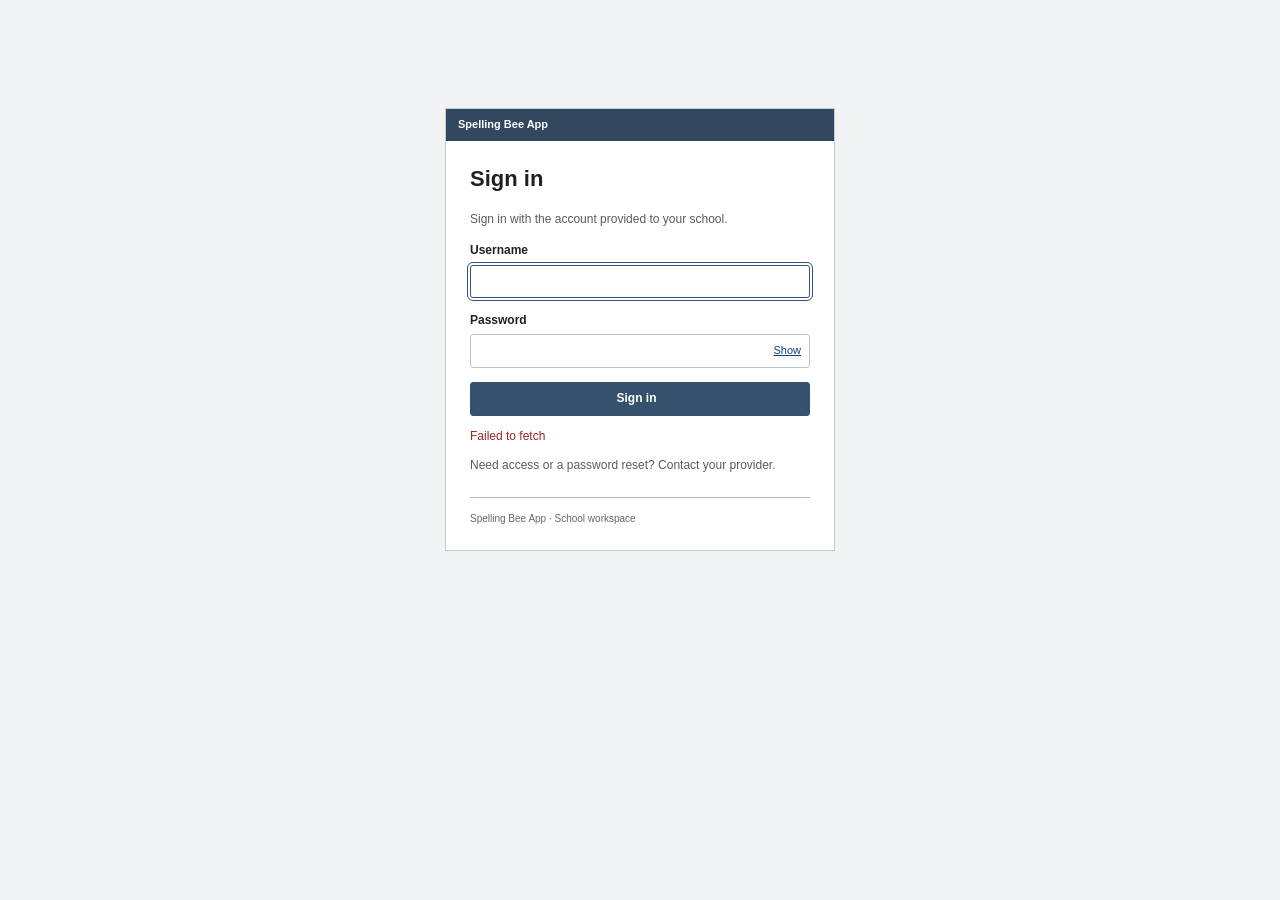
<file: index.html>
<!doctype html>
<html lang="en"><head><meta charset="utf-8"/><meta name="viewport" content="width=device-width,initial-scale=1"/><meta name="theme-color" content="#101b2c"/><title>Spelling Bee App</title><link rel="icon" href="brand.svg"/><link rel="stylesheet" href="assets/studio.css?v=859780b81825"/><link rel="stylesheet" href="appearance.css?v=859780b81825"/></head>
<body>
  <main id="login-view" class="login-layout">
    <section class="login-panel"><form id="login-form"><p class="eyebrow">Spelling Bee App</p><h2>Sign in</h2><p class="muted">Sign in with the account provided to your school.</p><label>Username<input name="username" autocomplete="username" required autofocus/></label><label>Password<div class="password-field"><input name="password" type="password" autocomplete="current-password" required/><button type="button" id="show-password" class="text-button">Show</button></div></label><button class="primary wide" type="submit">Sign in <span aria-hidden="true"></span></button><p id="login-status" role="status" class="status"></p><p class="small muted">Need access or a password reset? Contact your provider.</p></form><p class="login-foot">Spelling Bee App · School workspace</p></section>
  </main>
  <div id="studio-view" class="studio-layout" hidden>
    <aside class="sidebar"><a href="./" class="brand school-identity"><img src="brand.svg" alt=""/><span id="workspace-name">Your school</span></a><p class="sidebar-label">Workspace</p><nav aria-label="Workspace"><button data-nav="overview" class="active">Overview</button><button data-nav="branding">Appearance</button><button data-nav="words">Word lists</button><button data-nav="access">Account & backups</button><button data-nav="owner" id="owner-nav" hidden>Customer accounts</button></nav><div class="sidebar-bottom"><strong id="sidebar-school"></strong><small id="sidebar-user"></small><button id="logout" class="text-button">Sign out </button></div></aside>
    <div class="workspace"><header class="topbar"><span id="breadcrumb">Workspace / Overview</span><span class="saved-indicator" id="connection">Connected</span></header>
    <main class="workspace-main">
    <div id="notice" role="status" class="notice" hidden></div>
    <section data-page="overview"><div class="page-heading"><div><p class="eyebrow" id="overview-school">Your school</p><h1>Competition</h1><p class="muted">Manage your competition, appearance and word lists.</p></div><a class="primary" id="open-admin" aria-disabled="true">Open competition </a></div>
      <div class="overview-grid"><article class="stage-preview" id="overview-preview"><div class="preview-top"><span id="preview-event">Spelling Bee</span><span>STANDBY</span></div><div class="preview-center"><img id="preview-logo" src="brand.svg" alt="School logo preview"/><h2 id="preview-school">Your school</h2><p id="preview-tagline"></p></div><div class="preview-bottom"><span>School stage</span><span>16:9</span></div></article><article class="launch-panel"><p class="eyebrow">Competition access</p><h2>School session</h2><p id="school-session-status" class="small muted" role="status">Create your school’s session here. The same code will be used for every competition.</p><label>Session code<input id="launch-code" inputmode="numeric" maxlength="16" placeholder="Choose a numerical code"/></label><button id="make-links" class="secondary wide">Create school session</button><div id="share-links" hidden><label>Judge link<div class="copy-row"><input id="judge-link" readonly/><button data-copy="judge-link">Copy</button></div></label><label>Stage screen<div class="copy-row"><input id="screen-link" readonly/><button data-copy="screen-link">Copy</button></div></label><div class="inline-actions"><a id="launch-stage" class="text-button" target="_blank" rel="noopener">Open stage </a><a id="launch-camera" class="text-button" target="_blank" rel="noopener">Open camera </a></div><p class="small muted">Links work for 7 days. Judges do not need your password.</p></div></article></div>
      <div class="quick-grid"><button class="quick-link" data-go="branding"><span class="quick-number">01</span><h3>Appearance <span></span></h3><p>School logos, event name, colors and display style</p></button><button class="quick-link" data-go="words"><span class="quick-number">02</span><h3>Word lists <span></span></h3><p>Paste a spreadsheet or edit definitions and examples</p></button><a class="quick-link" href="arena/index.html?v=859780b81825"><span class="quick-number">03</span><h3>Open study view <span></span></h3><p>Practice words with pronunciation and reveal controls</p></a></div>
    </section>
    <section data-page="branding" hidden><div class="page-heading"><div><p class="eyebrow">School settings</p><h1>Appearance</h1><p class="muted">Themes, background and window colors apply to competition views and screens. The workspace stays light and uses your accent color.</p></div><span id="appearance-save-status" class="small muted" role="status">Changes save automatically.</span></div><div class="settings-grid"><form id="brand-form" class="panel"><h2>School & event</h2><label>School name<input name="schoolName" maxlength="100" required/></label><label>Event name<input name="eventName" maxlength="80" required/></label><label>Standby subtitle <span class="optional">Optional</span><input name="tagline" maxlength="140"/></label><div class="two-columns"><label>School logo<input type="file" id="school-logo" accept="image/png,image/jpeg,image/webp"/><span class="small muted">PNG, JPG or WebP · up to 5 MB</span><button type="button" class="text-button" data-clear="logo">Remove logo</button></label><label>Secondary logo<input type="file" id="secondary-logo" accept="image/png,image/jpeg,image/webp"/><button type="button" class="text-button" data-clear="secondaryLogo">Remove logo</button></label></div><h2>Theme</h2><label>Display style<select name="theme"><option value="midnight">Midnight</option><option value="slate">Slate</option><option value="ivory">Ivory</option><option value="forest">Forest</option><option value="plum">Plum</option></select></label><div class="three-columns"><label>Accent color<input type="color" name="accent"/></label><label>Background color<input type="color" name="background"/></label><label>Window color<input type="color" name="windowColor"/></label></div><div class="two-columns"><label>Typography<select name="font"><option value="modern">Modern</option><option value="classic">Classic</option><option value="rounded">Rounded</option></select></label><label>Transitions<select name="motion"><option value="full">Soft logo sweep</option><option value="reduced">Reduced motion</option></select></label></div><label>Default contestant lives<input type="number" name="defaultLives" min="0" max="99"/></label><h2>Partner logos</h2><p class="small muted">Optional standby rotation: school 40 seconds, partners 20 seconds.</p><input id="partner-logos" aria-label="Add partner logos" type="file" accept="image/png,image/jpeg,image/webp" multiple/><div id="partner-thumbnails"></div><button type="button" id="clear-partners" class="text-button">Remove partner logos</button></form><aside class="preview-aside"><p class="eyebrow">Live appearance preview</p><div class="stage-preview compact" id="brand-preview"><div class="preview-top"><span data-event-name>Spelling Bee</span><span>STANDBY</span></div><div class="preview-center"><img data-school-logo src="brand.svg" alt="School logo preview"/><h2 data-school-name>Your school</h2><p data-tagline></p></div></div><p class="small muted">Changes save automatically. Refresh open competition views to apply them.</p></aside></div></section>
    <section data-page="words" hidden><div class="page-heading"><div><p class="eyebrow">Competition library</p><h1>Word lists</h1><p class="muted">Your words, definitions, example sentences and pronunciation.</p></div><button id="save-words" class="primary">Save word list</button></div><details class="panel category-editor"><summary>Manage categories (up to 4)</summary><p class="small muted">Name your groups below. Renaming keeps their words. Removing a category hides its lists without deleting them from the server.</p><div id="category-rows"></div><div class="inline-actions"><button id="add-category" class="secondary">Add category</button><button id="save-categories" class="primary">Save categories</button></div></details><div class="panel word-panel"><div class="word-toolbar"><label>Category<select id="word-category"><option value="4TH-5TH">4th–5th</option><option value="6TH-7TH">6th–7th</option><option>JUNIOR</option><option>SENIOR</option></select></label><label>Difficulty<select id="word-difficulty"><option value="easy">Easy</option><option value="medium">Medium</option><option value="hard">Hard</option><option value="tiebreaker">Tiebreaker</option></select></label><label class="word-search">Search<input id="word-search" placeholder="Find a word…" type="search"/></label><span id="word-count" class="muted"></span></div><div class="inline-actions"><button id="open-import" class="secondary">Paste words / CSV</button><label class="file-button secondary">Import CSV<input id="csv-file" type="file" accept=".csv,.tsv,.txt" hidden/></label><button id="export-csv" class="secondary">Export CSV</button><button id="csv-template" class="text-button">Download template</button><button id="add-word" class="text-button">+ Add word</button></div><p class="small muted">Study uses the device’s American English voice. Admin stays silent.</p><div class="table-scroll"><table class="word-table"><thead><tr><th>Word</th><th>Definition</th><th>Example sentence</th><th>American IPA</th><th></th></tr></thead><tbody id="word-rows"></tbody></table></div><button id="add-word-bottom" class="secondary">+ Add word</button></div></section>
    <section data-page="access" hidden><div class="page-heading"><div><p class="eyebrow">School settings</p><h1>Account & backups</h1></div></div><div class="two-columns"><form id="password-form" class="panel"><h2>Change password</h2><label>Current password<input name="current" type="password" autocomplete="current-password" required/></label><label>New password<input name="password" type="password" autocomplete="new-password" minlength="6" maxlength="128" required/></label><button class="secondary">Save new password</button><p class="small muted">Changing your password also invalidates previously shared access links.</p></form><article class="panel"><h2>Workspace backup</h2><p class="muted">Download your appearance settings and all word lists as one file.</p><button id="backup" class="secondary">Download backup</button><label class="file-button secondary">Restore backup<input id="restore" type="file" accept=".json" hidden/></label><p class="small muted">A restore replaces appearance and word lists. Live session results are not changed.</p></article></div></section>
    <section data-page="owner" hidden><div class="page-heading"><div><p class="eyebrow">Administration</p><h1>Customer accounts</h1><p class="muted">Create a separate school workspace with credentials you choose.</p></div></div><div class="settings-grid"><form id="account-form" class="panel"><h2>Create school account</h2><label>School name<input name="schoolName" required maxlength="100"/></label><label>Username<input name="username" required minlength="3" maxlength="48" autocomplete="off" pattern="[a-zA-Z0-9][a-zA-Z0-9._-]{2,47}"/></label><label>Password<input name="password" required minlength="6" maxlength="128" type="password" autocomplete="new-password"/></label><button class="primary">Create account</button><p class="small muted">Keep a copy of the password before sharing it. You can reset it later.</p></form><div class="panel"><h2>School workspaces</h2><div id="account-rows"></div></div></div></section>
    </main><footer class="workspace-footer">Spelling Bee App <span>School workspace</span></footer></div>
  </div>
  <dialog id="import-dialog"><form method="dialog"><button class="dialog-close" aria-label="Close">×</button></form><h2>Paste words or CSV</h2><p><strong>word, "definition", example, (pronunciation, audio link)</strong></p><button id="import-ai-prompt" type="button" class="text-button">Get an AI formatting prompt</button><textarea id="import-text" aria-label="Words or CSV" rows="10" placeholder="Paste your words or CSV here"></textarea><label>Import method<select id="import-mode"><option value="append">Add to this list</option><option value="replace">Replace this list</option></select></label><button id="apply-import" class="primary">Add to editor</button><p class="small muted">Review your changes, then save the word list.</p><p id="import-status" role="status" class="status"></p></dialog>
  <dialog id="ai-dialog"><form method="dialog"><button class="dialog-close" aria-label="Close">×</button></form><h2>Format a list with AI</h2><p>Copy this prompt into your AI tool, add your words at the end, then paste its CSV response into <strong>Paste words / CSV</strong>.</p><textarea id="ai-prompt" aria-label="AI formatting prompt" readonly></textarea><button id="copy-ai-prompt" class="primary">Copy prompt</button><p id="ai-status" role="status"></p></dialog>
  <script src="appearance.js?v=859780b81825"></script><script src="client-config.js?v=859780b81825"></script>
  <script src="appearance-save.js?v=859780b81825"></script><script src="assets/studio.js?v=859780b81825"></script>
</body></html>
</file>
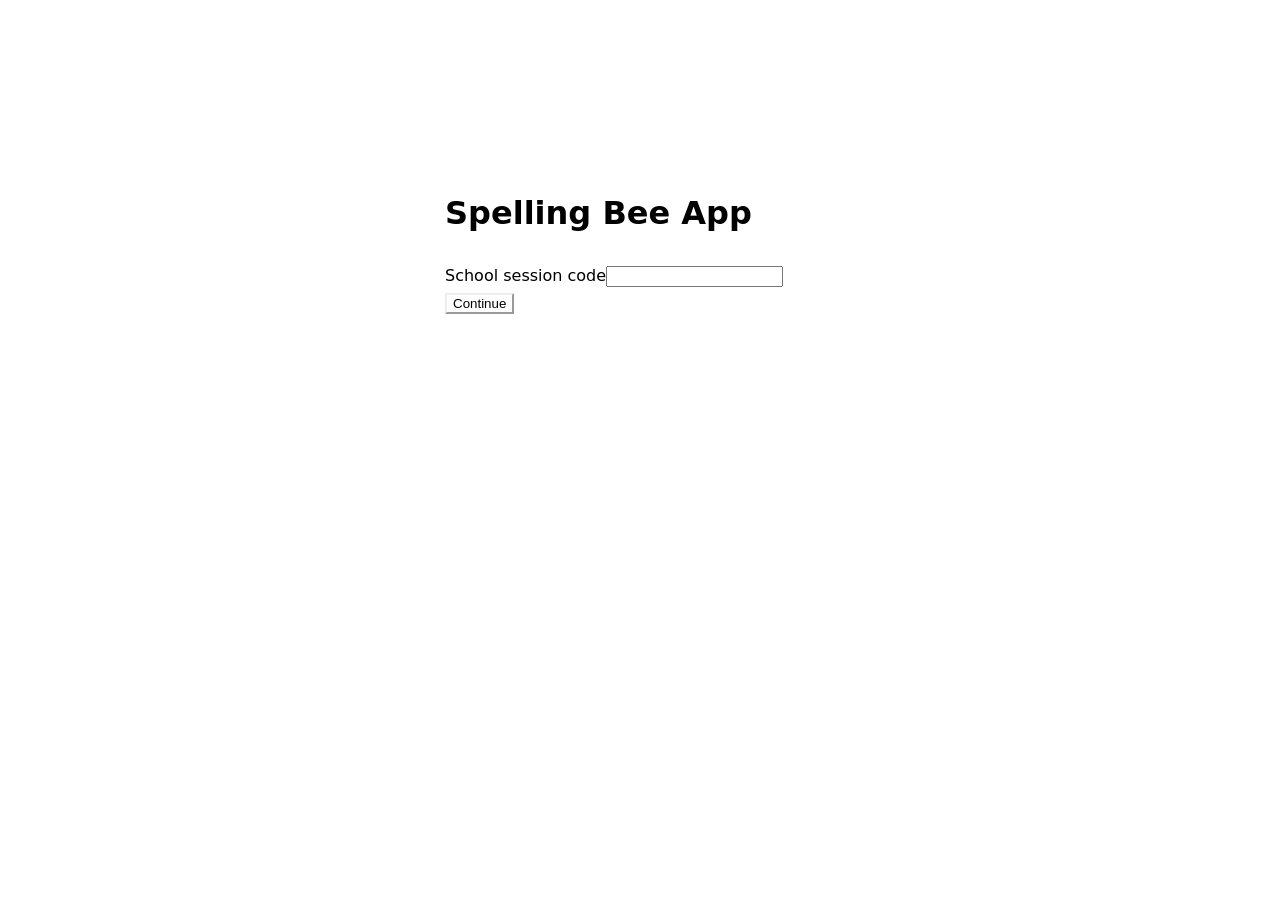
<file: arena/index.html>
<!DOCTYPE html>
<html lang="en">

<!-- ==============================================
     *  Head
============================================== -->
<head>
    <meta charset="utf-8">
    <meta content="width=device-width, initial-scale=1" name="viewport">

    <title>Spelling Bee Study View</title>
    <meta content="Spelling Bee App · Practice and competition" name="description">

  <!-- Favicon -->
  <link href="../brand.svg" rel="icon">

    <!-- Main -->
    <link href="style.css?v=859780b81825" rel="stylesheet">
<link rel="stylesheet" href="product.css?v=859780b81825"><link rel="stylesheet" href="../appearance.css?v=859780b81825"/></head>

<!-- ==============================================
     *  Body
============================================== -->
<body class="study-view">
    <div id="spell-container" aria-hidden="true"></div>

    <div id="secret-word"></div>

    <header class="product-study-brand"><img src="../brand.svg" alt="School logo"><strong data-product-school>Your school</strong></header>

    <main class="stage">
        <div id="word" class="word" aria-live="polite" aria-atomic="true">—</div>
    </main>

    <section class="controls" role="group" aria-label="Controls">
        <button class="controls-toggle" id="controls-toggle" type="button" title="Hide controls" aria-label="Hide controls">⌄</button>
        <!-- Audio controls -->
        <div class="group audio-group" aria-label="Audio">
            <span class="label">Audio</span>
            <button class="btn" id="play-audio" title="Play pronunciation (Space)">▶︎ Play</button>
            <label class="volume-control" for="volume-slider" title="Pronunciation volume">
                <span class="volume-icon" aria-hidden="true">🔊</span>
                <input id="volume-slider" class="volume-slider" type="range" min="0" max="100" step="5" value="100" aria-label="Pronunciation volume">
                <output id="volume-value" for="volume-slider">100%</output>
            </label>
        </div>

        <!-- Word navigation -->
        <div class="group" aria-label="Word navigation">
            <button class="btn primary" id="next-letter" title="Next Letter (L)">Next Letter</button>
            <button class="btn success" id="next-word" title="Next word (N)">Next Word</button>
        </div>

        <!-- Difficulty selection -->
        <div class="group" aria-label="Difficulty">
            <span class="label">Difficulty</span>
            <button class="btn" id="btn-easy">Easy</button>
            <button class="btn" id="btn-medium">Medium</button>
            <button class="btn" id="btn-hard">Hard</button>
            <button class="btn" id="btn-tiebreaker" hidden>Tiebreaker</button>
        </div>

        <!-- Pool selection -->
        <div class="pool">
            <select id="pool-select">
                <option value="4TH-5TH">4TH-5TH</option>
                <option value="6TH-7TH">6TH-7TH</option>
                <option value="JUNIOR">JUNIOR</option>
                <option value="SENIOR">SENIOR</option>
            </select>
        </div>
    </section>

    <audio id="audio" preload="auto"></audio>
    <audio id="wrong-audio" preload="auto"></audio>
    <audio id="correct-audio" preload="auto"></audio>

    <div class="school-logo-container">
        <img src="../brand.svg" style="height: calc(100% - 9px);">
        <span id="cheat-word" aria-hidden="true" style="position:absolute;left:0;right:0;bottom:1px;height:7px;line-height:7px;overflow:hidden;white-space:nowrap;text-overflow:ellipsis;text-align:center;font-family:Georgia,'Palatino Linotype',serif;font-size:6px;font-weight:600;letter-spacing:.05em;color:rgba(239,225,189,.16);text-shadow:0 1px 2px rgba(0,0,0,.55);user-select:none;pointer-events:none;"></span>
    </div>

    <div class="english-logo-container">
        <img src="../brand.svg">
    </div>

    <!-- JavaScript -->




<script src="../appearance.js?v=859780b81825"></script><script src="../client-config.js?v=859780b81825"></script><script src="product-boot.js?v=859780b81825"></script><script>BeeProduct.start([{"src": "js/main.js?v=20261022-history25&release=859780b81825"}, {"code": "\n        // Keep feedback sounds independent from the pronunciation volume slider.\n        // Correct and wrong-answer effects always play at 45% volume.\n        const wrongAudio = document.getElementById('wrong-audio');\n        const correctAudio = document.getElementById('correct-audio');\n\n        function lockFeedbackVolume(audio) {\n            audio.volume = 0.45;\n            audio.addEventListener('volumechange', () => {\n                if (Math.abs(audio.volume - 0.45) > 0.001) {\n                    audio.volume = 0.45;\n                }\n            });\n        }\n\n        lockFeedbackVolume(wrongAudio);\n        lockFeedbackVolume(correctAudio);\n\n        // Mirror the current word in a tiny, faint label beneath the school logo.\n        const cheatWord = document.getElementById('cheat-word');\n        const secretWordMirrorSource = document.getElementById('secret-word');\n        const syncCheatWord = () => {\n            cheatWord.textContent = secretWordMirrorSource.textContent;\n        };\n        new MutationObserver(syncCheatWord).observe(secretWordMirrorSource, {\n            childList: true,\n            characterData: true,\n            subtree: true\n        });\n        syncCheatWord();\n\n        // Preserve the correct-word sound when a word is completed entirely\n        // through the neutral Next Letter reveal sequence.\n        document.getElementById('next-letter').addEventListener('click', () => {\n            const nextLetter = document.getElementById('next-letter');\n            const word = document.getElementById('word');\n\n            if (nextLetter.disabled && !word.querySelector('.char.err')) {\n                correctAudio.currentTime = 0;\n                correctAudio.play().catch(() => {});\n            }\n        });\n\n        // L reveals the next letter using the same neutral button behavior.\n        window.addEventListener('keydown', (event) => {\n            if (['INPUT', 'TEXTAREA'].includes(document.activeElement?.tagName)) return;\n\n            if (event.key === 'l' || event.key === 'L') {\n                event.preventDefault();\n                document.getElementById('next-letter').click();\n            }\n        }, { capture: true });\n    "}]);</script></body>
</html>
</file>
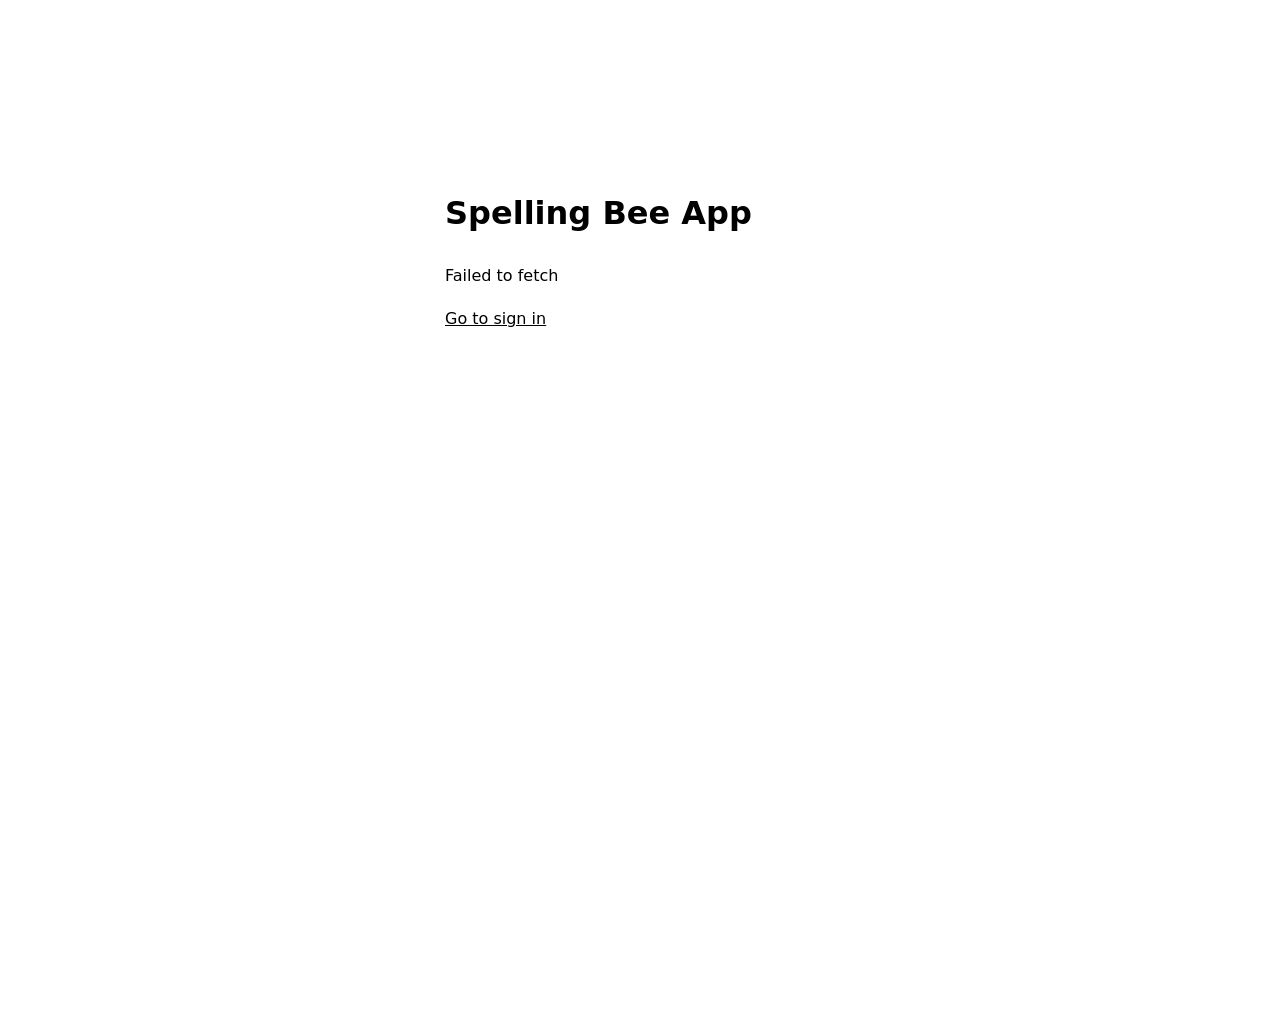
<file: arena/admin.html>
<!DOCTYPE html>
<html lang="en">
<head>
  <meta charset="utf-8">
  <meta content="width=device-width, initial-scale=1" name="viewport">
  <title>Spelling Bee Admin View</title>
  <link href="../brand.svg" rel="icon">
  <link href="style.css?v=859780b81825" rel="stylesheet">
  <link href="control-view.css?v=859780b81825" rel="stylesheet">
  <link href="screen-admin.css?v=859780b81825" rel="stylesheet">
<link rel="stylesheet" href="product.css?v=859780b81825"><link rel="stylesheet" href="../appearance.css?v=859780b81825"/></head>
<body class="control-view" data-role="remote">
  <section class="join-gate" id="join-gate">
    <div class="join-card">
      <h1>Admin View</h1>
      <p>Connect to the school session created in your workspace. New sessions can only be set up there.</p>
      <div class="join-row">
        <input id="join-session-code" readonly inputmode="numeric" autocomplete="off" aria-label="Session code" placeholder="Session code">
        <button class="control-button" id="join-session-button" type="button">Connect</button>
      </div>
      <p class="join-status" id="join-status"></p>
    </div>
  </section>

  <div class="control-app hidden" id="control-app">
    <div class="control-shell">
      <header class="control-header">
        <div class="control-brand"><img src="../brand.svg" alt="School logo"></div>
        <div class="control-header-actions">
          <span class="difficulty-pill" id="difficulty-pill">EASY</span>
          <button class="control-button" id="reset-admin-session" type="button" disabled>Reset session</button>
          <span class="connection-pill" id="connection-pill">Connecting</span>
        </div>
      </header>

      <main class="control-grid">
        <section class="control-card word-card">
          <div class="control-word" id="control-word">—</div>
          <p class="word-meta" id="word-meta">Waiting for a session</p>
          <p class="source-status" id="source-status" role="status"></p>
          <p class="source-status" id="session-reset-status" role="status"></p>

          <div class="verdict-row" aria-label="Admin judging controls">
            <button class="verdict-button correct" type="button" data-verdict="correct">✓ Letter correct</button>
            <button class="verdict-button undo" id="undo-letter-button" type="button" data-action="undo">⌫ Backspace</button>
            <button class="verdict-button incorrect" type="button" data-verdict="incorrect">× Letter incorrect</button>
          </div>

          <div class="remote-action-row">
            <button class="control-button" id="new-word-button" type="button">Call new word</button>
            <button class="control-button" id="pool-launcher" type="button">Remaining words</button>
          </div>

          <label class="category-control">Category
            <select id="admin-category" aria-label="Category">
              <option value="4TH-5TH">4TH–5TH</option><option value="6TH-7TH">6TH–7TH</option>
              <option value="JUNIOR">JUNIOR</option><option value="SENIOR">SENIOR</option>
            </select>
          </label>
          <div class="difficulty-row" aria-label="Difficulty controls">
            <button class="control-button" type="button" data-difficulty="easy">Easy</button>
            <button class="control-button" type="button" data-difficulty="medium">Medium</button>
            <button class="control-button" type="button" data-difficulty="hard">Hard</button>
            <button class="control-button" type="button" data-difficulty="tiebreaker" hidden>Tiebreaker</button>
          </div>

          <div class="judge-result" id="judge-result">
            <strong>Awaiting judge decisions</strong>
            <span>No judge has submitted a decision for this word yet.</span>
            <div class="judge-vote-list admin-judge-list" id="judge-vote-list"></div>
          </div>

          <div class="remote-action-row" aria-label="Word result">
            <button class="control-button incorrect" id="presenter-incorrect" type="button">Incorrect animation</button>
            <button class="control-button correct" id="presenter-correct" type="button">Correct animation</button>
          </div>
        </section>

        <aside class="info-stack">
          <section class="control-card info-card">
            <h2>American pronunciation (IPA)</h2>
            <p class="info-value" id="ipa-value">—</p>
          </section>
          <section class="control-card info-card">
            <h2>Definition</h2>
            <p class="info-value" id="definition-value">—</p>
          </section>
          <section class="control-card info-card">
            <h2>Example sentence</h2>
            <p class="info-value" id="example-value">—</p>
          </section>
        </aside>
      </main>
    </div>
  </div>

  <section class="pool-modal hidden" id="pool-modal" aria-modal="true" role="dialog">
    <div class="pool-panel">
      <div class="pool-panel-header">
        <h2>Remaining words</h2>
        <button class="control-button" id="pool-close" type="button">Close</button>
      </div>
      <div class="pool-columns" id="pool-columns"></div>
    </div>
  </section>










<script src="../appearance.js?v=859780b81825"></script><script src="../client-config.js?v=859780b81825"></script><script src="product-boot.js?v=859780b81825"></script><script>BeeProduct.start([{"src": "js/cloud.js?v=20261023-judgelives27&release=859780b81825"}, {"src": "js/button-feedback.js?v=20261015-sync5&release=859780b81825"}, {"src": "js/session-engine.js?v=20261022-history25&release=859780b81825"}, {"src": "js/admin-source.js?v=20261023-judgelives27&release=859780b81825"}, {"src": "js/control-view.js?v=20261023-judgelives27&release=859780b81825"}, {"src": "js/screen-model.js?v=20261022-history25&release=859780b81825"}, {"src": "js/screen-camera.js?v=20261019-cuts21&release=859780b81825"}, {"src": "js/roster-history.js?v=20261022-history25&release=859780b81825"}, {"src": "js/screen-admin.js?v=20261023-judgelives27&release=859780b81825"}]);</script></body>
</html>
</file>
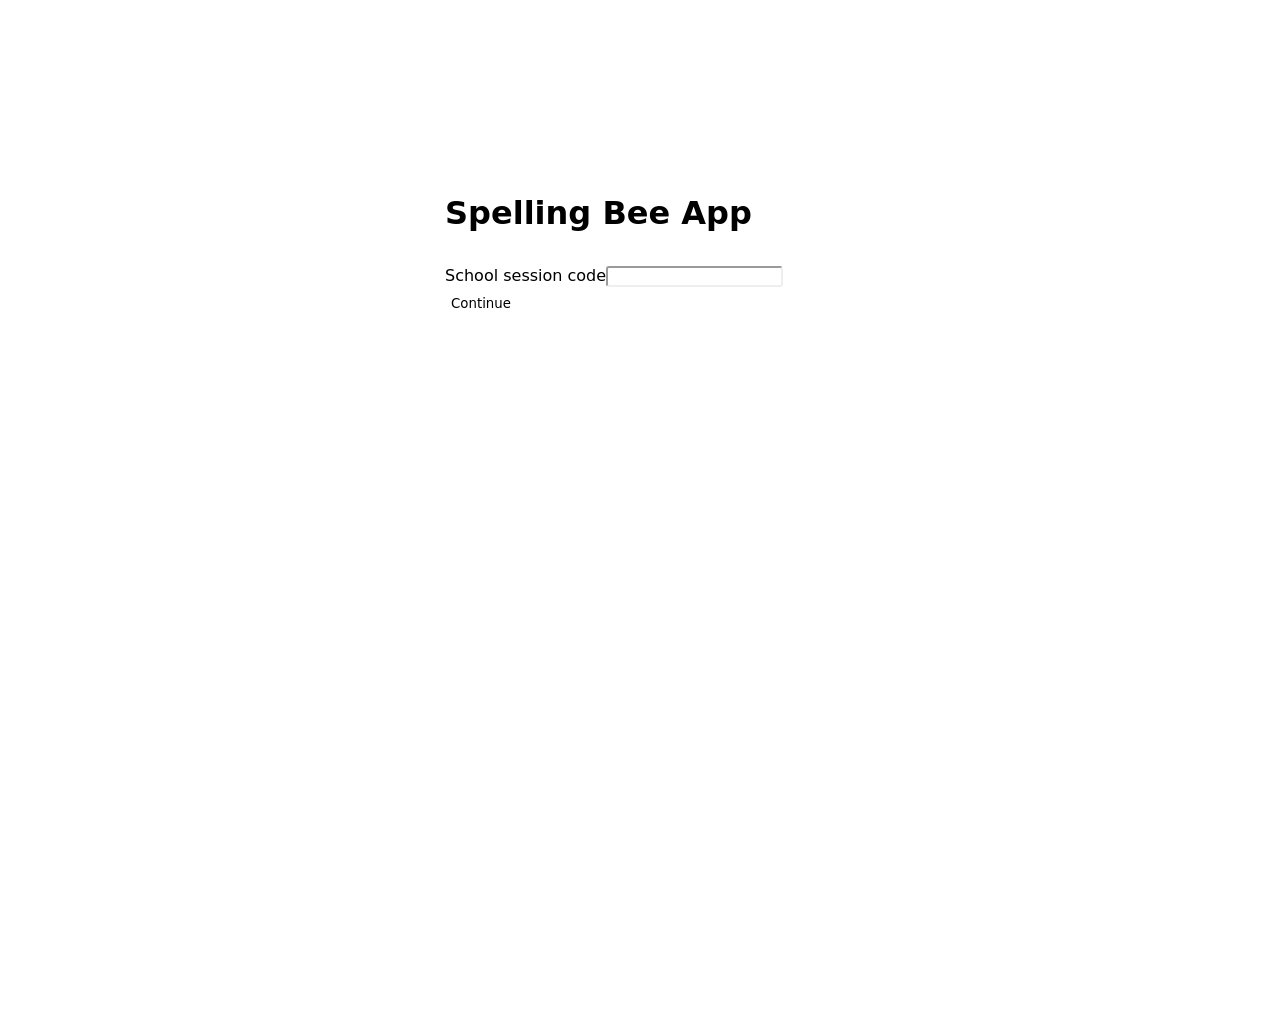
<file: arena/judge.html>
<!DOCTYPE html>
<html lang="en">
<head>
  <meta charset="utf-8">
  <meta content="width=device-width, initial-scale=1" name="viewport">
  <title>Spelling Bee Judge View</title>
  <link href="../brand.svg" rel="icon">
  <link href="style.css?v=859780b81825" rel="stylesheet">
  <link href="control-view.css?v=859780b81825" rel="stylesheet">
<link rel="stylesheet" href="product.css?v=859780b81825"><link rel="stylesheet" href="../appearance.css?v=859780b81825"/></head>
<body class="control-view" data-role="judge">
  <section class="join-gate" id="join-gate">
    <div class="join-card">
      <h1>Judge / Teacher View</h1>
      <p>Enter your name and the numerical session code shown in Admin. Your name will be visible in the Admin View.</p>
      <div class="judge-name-row">
        <input id="judge-name" autocomplete="name" maxlength="50" aria-label="Judge name" placeholder="Judge name">
      </div>
      <div class="join-row">
        <input id="join-session-code" inputmode="numeric" autocomplete="off" aria-label="Session code" placeholder="Session code">
        <button class="control-button" id="join-session-button" type="button">Join</button>
      </div>
      <p class="join-status" id="join-status"></p>
    </div>
  </section>

  <div class="control-app hidden" id="control-app">
    <div class="control-shell">
      <header class="control-header">
        <div class="control-brand"><img src="../brand.svg" alt="School logo"></div>
        <div class="control-header-actions">
          <span class="difficulty-pill" id="difficulty-pill">EASY</span>
          <span class="connection-pill" id="connection-pill">Connecting</span>
        </div>
      </header>

      <main class="control-grid">
        <section class="control-card word-card">
          <div class="judge-contestant" id="judge-contestant" aria-live="polite" hidden>
            <strong id="judge-contestant-name"></strong><span id="judge-contestant-lives"></span>
          </div>
          <div class="control-word" id="control-word">—</div>
          <p class="word-meta" id="word-meta">Waiting for presenter</p>
          <div class="verdict-row" aria-label="Judge current-letter decision">
            <button class="verdict-button incorrect" type="button" data-verdict="incorrect" title="Mark current letter incorrect (P)">×</button>
            <button class="verdict-button undo" id="undo-letter-button" type="button" data-action="undo" title="Undo previous letter (Backspace)">⌫</button>
            <button class="verdict-button correct" type="button" data-verdict="correct" title="Mark current letter correct (O)">✓</button>
          </div>
          <div class="control-toolbar">
            <button class="control-button" id="pool-launcher" type="button">Remaining words</button>
          </div>
        </section>

        <aside class="info-stack">
          <section class="control-card info-card">
            <h2>American pronunciation (IPA)</h2>
            <p class="info-value" id="ipa-value">—</p>
          </section>
          <section class="control-card info-card">
            <h2>Definition</h2>
            <p class="info-value" id="definition-value">—</p>
          </section>
          <section class="control-card info-card">
            <h2>Example sentence</h2>
            <p class="info-value" id="example-value">—</p>
          </section>
        </aside>
      </main>
    </div>
  </div>

  <section class="pool-modal hidden" id="pool-modal" aria-modal="true" role="dialog">
    <div class="pool-panel">
      <div class="pool-panel-header">
        <h2>Remaining words</h2>
        <button class="control-button" id="pool-close" type="button">Close</button>
      </div>
      <div class="pool-columns" id="pool-columns"></div>
    </div>
  </section>




<script src="../appearance.js?v=859780b81825"></script><script src="../client-config.js?v=859780b81825"></script><script src="product-boot.js?v=859780b81825"></script><script>BeeProduct.start([{"src": "js/cloud.js?v=20261023-judgelives27&release=859780b81825"}, {"src": "js/button-feedback.js?v=20261015-sync5&release=859780b81825"}, {"src": "js/control-view.js?v=20261023-judgelives27&release=859780b81825"}]);</script></body>
</html>
</file>
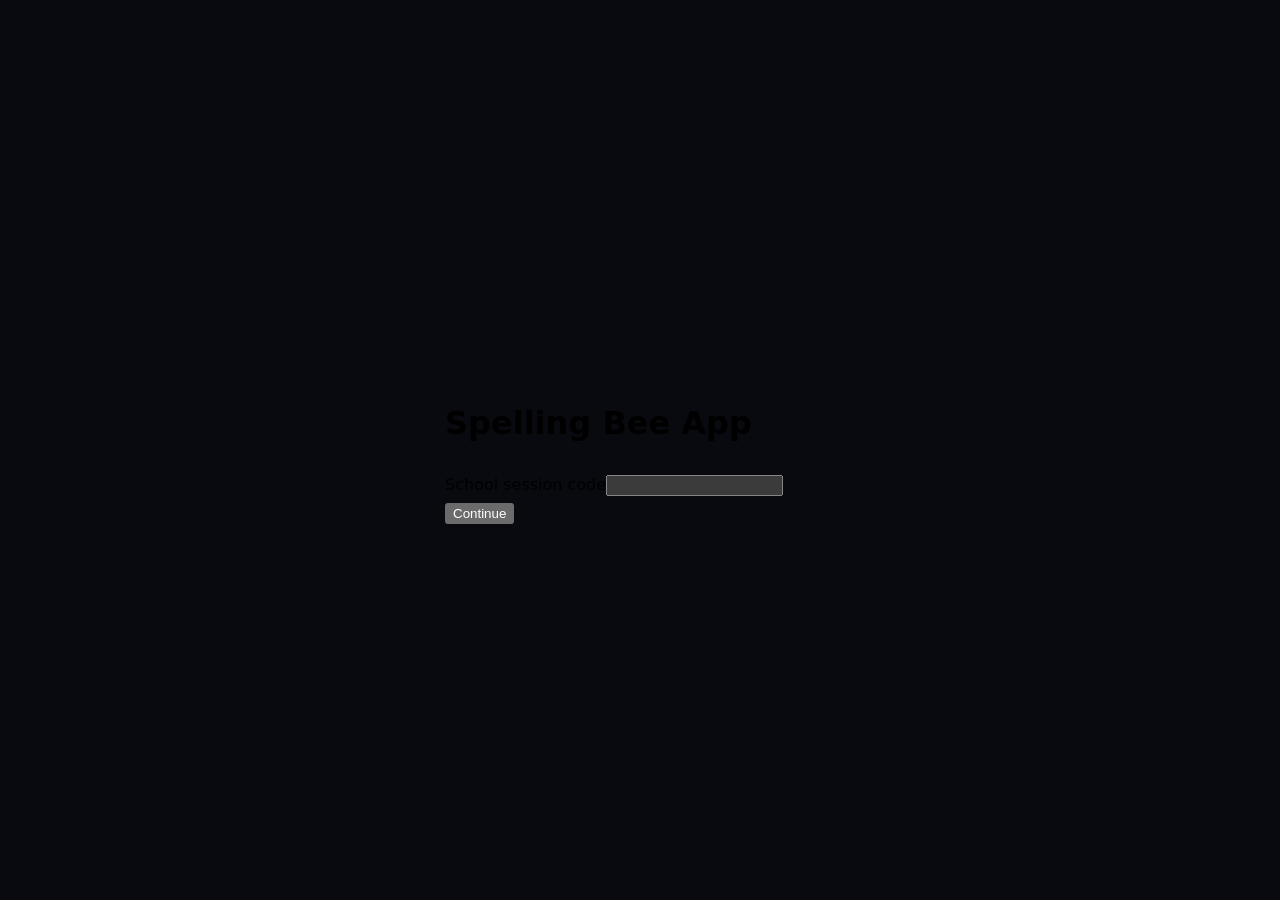
<file: arena/screen.html>
<!DOCTYPE html>
<html lang="en">
<head>
  <meta charset="utf-8">
  <meta name="viewport" content="width=device-width, initial-scale=1">
  <title>Spelling Bee · Screen View</title>
  <link rel="icon" href="../brand.svg">
  <link rel="stylesheet" href="screen.css?v=859780b81825">
<link rel="stylesheet" href="product.css?v=859780b81825"><link rel="stylesheet" href="../appearance.css?v=859780b81825"/></head>
<body>
  <main class="broadcast" id="broadcast" aria-label="Spelling Bee audience display">
    <video class="camera-feed hidden" id="camera-feed" autoplay playsinline muted aria-hidden="true"></video>
    <img class="camera-still hidden" id="camera-still" alt="Occasional camera preview">
    <div class="camera-shade" aria-hidden="true"></div>

    <header class="broadcast-header">
      <div class="school-brand"><img src="../brand.svg" alt="School logo"><strong>Your school</strong></div>
      <div class="broadcast-event"><div class="event-bug"><span>Spelling Bee</span><strong id="round-bug"></strong></div><img class="english-brand" src="../brand.svg" alt="Secondary school logo"></div>
    </header>
    <section class="scene" id="scene" aria-live="polite"></section>
    <footer class="broadcast-footer"><span id="footer-copy"></span></footer>
    <div class="logo-sweep" id="logo-sweep" aria-hidden="true"><div class="sweep-panel"><img src="../brand.svg" alt=""></div></div>
    <div class="signal hidden" id="signal" role="status">Reconnecting · last scene held</div>
  </main>
  <form class="screen-join hidden" id="screen-join">
    <img src="../brand.svg" alt="School logo">
    <h1>Screen View</h1><p>Enter the same session code used in Admin View.</p>
    <label for="screen-code">Session code</label><input id="screen-code" inputmode="numeric" autocomplete="off" required>
    <button type="submit">Connect screen</button><p id="join-error" role="status"></p>
    <a href="screen.html?demo=1&v=859780b81825">Preview all scenes</a>
  </form>
  <button class="fullscreen" id="fullscreen" type="button">⛶ Full screen · F</button>
  <button class="camera-toggle hidden" id="camera-toggle" type="button">Camera · C</button>
  <aside class="camera-setup hidden" id="camera-setup" aria-label="Camera setup">
    <h2>Broadcast cameras</h2>
    <div id="camera-slots"></div>
    <button id="camera-add" type="button">Add camera</button>
    <p>Choose different cameras, then start them together. All ready feeds stay on; switching uses the school logo sweep while the feeds stay ready. Hotkeys work here or in Admin in the same browser. Keep this screen open.</p>
    <p id="camera-status" role="status">Main: 1 · Secondary: 2. Camera audio is off. Admin stills update about every 15 seconds.</p>
    <div class="camera-actions"><button id="camera-start" type="button">Start cameras</button><button id="camera-stop" type="button" disabled>Stop all cameras</button><button id="camera-close" type="button">Hide controls</button></div>
  </aside>




<script src="../appearance.js?v=859780b81825"></script><script src="../client-config.js?v=859780b81825"></script><script src="product-boot.js?v=859780b81825"></script><script>BeeProduct.start([{"src": "js/cloud.js?v=20261023-judgelives27&release=859780b81825"}, {"src": "js/screen-model.js?v=20261022-history25&release=859780b81825"}, {"src": "js/screen-camera.js?v=20261019-cuts21&release=859780b81825"}, {"src": "js/screen-view.js?v=20261022-partners24&release=859780b81825"}]);</script></body>
</html>
</file>
<file: assets/studio.css>
/* A restrained, practical school workspace. */
:root{font-family:"Segoe UI",Arial,sans-serif;font-size:13px;color:#202020;background:#f1f3f4;--accent:#233f66;--ink:#202020;--line:#c5cdd4;--muted:#5b5b55;--radius:0;color-scheme:light}*{box-sizing:border-box}body{margin:0;background:#f1f3f4}button,input,textarea,select{font:inherit;color:inherit}button,a,input,textarea,select{outline-offset:2px}button{cursor:pointer}button:disabled{cursor:default;opacity:.55}a{color:#123d78;text-decoration:underline}a:hover{color:#702727}h1,h2,h3,p{margin-top:0}h1,h2,h3{font-family:"Segoe UI",Arial,sans-serif;letter-spacing:0}h1{font-size:26px;line-height:1.2;margin-bottom:8px}h2{font-size:18px;margin-bottom:16px}h3{font-size:14px}.eyebrow{font-size:11px;font-weight:bold;color:#55584f;margin-bottom:7px;letter-spacing:0;text-transform:none}.muted{color:var(--muted);line-height:1.45}.small{font-size:11px;line-height:1.45}.brand{display:flex;gap:8px;align-items:center;font-weight:bold;font-size:16px;line-height:1.3;color:inherit;text-decoration:none}.brand img{width:32px;height:32px}.brand small{font-size:12px;color:#505050}.primary,.secondary,.text-button,.file-button{display:inline-flex;align-items:center;justify-content:center;gap:7px;font-size:12px;font-weight:normal;min-height:32px;padding:6px 12px;border-radius:3px;white-space:nowrap;text-decoration:none}.primary,.secondary,.file-button{background:#f2f4f6;border:1px solid #b4bfc8;box-shadow:none;color:#202020}.primary{font-weight:bold;border-color:#42516a}.primary:hover,.secondary:hover,.file-button:hover{background:#fffdf1;color:#202020}.primary:active,.secondary:active,.file-button:active{background:#d2d0c8;box-shadow:inset 1px 1px #8c8c85;padding-top:7px;padding-bottom:5px}button:focus-visible,a:focus-visible{outline:2px solid #294c7c}.text-button{background:none;border:0;box-shadow:none;color:#123d78;padding-inline:0;text-decoration:underline}.wide{width:100%}.optional{color:var(--muted);font-weight:normal}label{display:grid;gap:5px;font-size:12px;font-weight:bold;margin:14px 0}input,textarea,select{width:100%;min-width:0;border:1px solid #b9c3cb;border-radius:3px;padding:7px;background:#ffffff;box-shadow:none}input:focus,textarea:focus,select:focus{outline:1px solid #315380;border-color:#315380}input[type=color]{height:34px;padding:3px}input[type=file]{font-size:11px}textarea{resize:vertical}.login-layout{display:flex;min-height:100vh;align-items:flex-start;justify-content:center;padding:12vh 20px 40px}.login-panel{width:390px;background:#ffffff;border:1px solid #8e9087;padding:24px}.login-panel .eyebrow{background:#29415e;color:white;margin:-24px -24px 22px;padding:8px 12px}.login-panel h2{font-size:22px}.login-panel form{width:100%}.login-panel .muted{font-size:12px}.password-field{position:relative}.password-field input{padding-right:52px}.password-field button{position:absolute;right:9px;top:0;height:100%;font-size:11px}.login-foot{font-size:10px;color:#676760;border-top:1px solid #b7b7ac;padding-top:14px;margin:22px 0 0}.status{min-height:16px;font-size:12px;color:#9a2525;margin:12px 0}.studio-layout{display:grid;grid-template-columns:185px 1fr;min-height:100vh}.sidebar{background:#e7ebee;border-right:1px solid #c3cbd1;position:sticky;top:0;height:100vh;padding:20px 14px;display:flex;flex-direction:column}.sidebar .brand{margin-bottom:28px}.sidebar .brand img{display:none}.sidebar .brand br{display:none}.sidebar .brand small{font:inherit}.sidebar-label{font-size:11px;font-weight:bold;margin:0 0 7px;color:#53564e}.sidebar nav{display:grid;gap:2px}.sidebar nav button{text-align:left;border:1px solid transparent;border-radius:3px;background:none;padding:8px;color:#123d78;text-decoration:underline;font-size:12px}.sidebar nav button:hover{background:#e8e6df}.sidebar nav button.active{background:#ffffff;border-color:#c1cad1;color:#202020;font-weight:bold;text-decoration:none}.sidebar-bottom{margin-top:auto;border-top:1px solid #95978d;padding-top:14px;display:grid;gap:6px}.sidebar-bottom strong{font-size:12px}.sidebar-bottom small{font-size:11px;color:#55574f}.sidebar-bottom button{justify-content:start;font-size:11px}.workspace{min-width:0}.topbar{height:38px;padding:0 24px;background:#29415e;color:#f5f5ef;border-bottom:1px solid #152c47;display:flex;justify-content:space-between;align-items:center;font-size:11px}.saved-indicator:before{content:'• ';color:#d5e7bc}.workspace-main{padding:24px;max-width:1440px;min-height:calc(100vh - 88px)}.page-heading{display:flex;align-items:center;justify-content:space-between;gap:20px;border-bottom:1px solid #c6cdd3;padding-bottom:14px;margin-bottom:20px}.page-heading p:last-child{margin-bottom:0;font-size:12px}.overview-grid{display:grid;grid-template-columns:1.5fr 1fr;gap:18px;align-items:start}.stage-preview{aspect-ratio:16/9;position:relative;background:#101b2c;color:white;padding:20px;display:flex;flex-direction:column;overflow:hidden;border:1px solid #8795a1;border-radius:3px;box-shadow:none}.preview-top,.preview-bottom{display:flex;justify-content:space-between;font-size:10px}.preview-top{padding-bottom:10px;border-bottom:1px solid #ffffff30}.preview-top span:last-child{color:#b9c5d0}.preview-center{display:flex;flex:1;flex-direction:column;align-items:center;justify-content:center;text-align:center;min-height:0}.preview-center img{max-width:110px;height:70px;object-fit:contain;margin:8px 0 12px}.preview-center h2{font-size:clamp(17px,2vw,27px);font-weight:normal;margin-bottom:7px;color:inherit}.preview-center p{font-size:11px;opacity:.8;margin:0}.preview-bottom{font-size:9px;opacity:.65}.launch-panel,.panel{background:#ffffff;border:1px solid #cbd1d6;border-radius:3px;padding:18px;box-shadow:none}.launch-panel h2{font-size:18px;margin:0}.launch-panel label{margin:12px 0}.quick-grid{display:grid;grid-template-columns:repeat(3,1fr);gap:18px;margin-top:20px}.quick-link{display:block;border:0;border-top:1px solid #c6ced5;text-align:left;background:none;padding:12px 0;text-decoration:none;color:inherit}.quick-number{display:none}.quick-link h3{margin:5px 0 8px;color:#123d78;text-decoration:underline;display:flex;justify-content:space-between}.quick-link p{font-size:12px;color:#52564c;line-height:1.4;margin-bottom:0}.workspace-footer{display:flex;justify-content:space-between;border-top:1px solid #c6ced5;margin:0 24px;padding:12px 0;color:#606456;font-size:10px}.settings-grid{display:grid;grid-template-columns:minmax(0,1.4fr) minmax(0,1fr);gap:20px;align-items:start}.panel h2:not(:first-child){border-top:1px solid #aaa;padding-top:18px;margin-top:22px}.two-columns{display:grid;grid-template-columns:1fr 1fr;gap:18px}.two-columns label{margin:8px 0}.preview-aside{position:sticky;top:20px}.compact{padding:14px}.compact .preview-center img{height:65px;max-width:130px}.compact .preview-center h2{font-size:19px}.word-toolbar{display:flex;align-items:end;gap:14px;margin-bottom:16px}.word-toolbar label{margin:0}.word-search{flex:1}.word-toolbar #word-count{white-space:nowrap;font-size:12px;padding-bottom:8px}.inline-actions{display:flex;gap:10px;align-items:center;flex-wrap:wrap;margin:12px 0}.inline-actions .file-button{margin:0}.table-scroll{overflow:auto;margin:16px 0}.word-table{border-collapse:collapse;width:100%;min-width:720px;background:#ffffff}.word-table th{text-align:left;font-size:11px;font-weight:bold;background:#e9edf0;border:1px solid #cbd2d7;padding:7px}.word-table td{padding:6px;border:1px solid #d7dde1;vertical-align:top}.word-table tr:nth-child(even){background:#f8f9fa}.word-table textarea,.word-table input{padding:6px;font-size:12px;line-height:1.4;min-height:32px;border-color:#cbd2d7}.word-table td:first-child{width:17%}.word-table td:nth-child(2),.word-table td:nth-child(3){width:29%}.word-table td:nth-child(4){width:22%}.word-table td:nth-child(4) input+input{margin-top:5px}.word-table td button{border:0;background:none;color:#9a2525;padding:7px;font-size:17px}.word-table input[data-field=word]{font-weight:bold}.copy-row{display:flex;gap:5px}.copy-row input{font-size:10px;padding:7px}.copy-row button{border:1px solid #c1cad1;border-radius:3px;background:#e5e5db;font-size:11px}.notice{background:#edf1d9;border:1px solid #9ba87b;border-left:4px solid #6d8050;color:#354125;padding:10px 12px;font-size:12px;margin-bottom:18px;border-radius:3px}.notice.error{background:#f8e8df;border-color:#ba8e76;color:#7a2525}.account-row{padding:14px 0;border-bottom:1px solid #aaa;display:grid;gap:7px}.account-row strong{font-size:13px}.account-row small{color:var(--muted)}.account-row .inline-actions{margin:0}.account-row button{font-size:11px}.partner-thumb{max-width:80px;max-height:50px;object-fit:contain;margin:8px;background:#ddd;padding:5px;border:1px solid #999}dialog{border:2px solid #70766a;border-radius:3px;width:min(650px,95vw);padding:24px;background:#ffffff;color:#202020}dialog::backdrop{background:#25282099}.dialog-close{position:absolute;right:12px;top:8px;border:1px solid #999;background:#e4e3dc;font-size:20px}.file-button{cursor:pointer}[hidden]{display:none!important}
@media(max-width:1100px){.overview-grid,.settings-grid{grid-template-columns:1fr}.preview-aside{position:static}.stage-preview{max-width:720px}.word-toolbar{flex-wrap:wrap}.word-search{min-width:140px}}@media(max-width:700px){.studio-layout{display:block}.sidebar{position:static;height:auto;padding:12px;border-right:0;border-bottom:1px solid #c3cbd1}.sidebar .brand{margin:0 0 10px}.sidebar-label{display:none}.sidebar nav{display:flex;overflow:auto}.sidebar nav button{white-space:nowrap}.sidebar-bottom{margin-top:10px;display:flex;align-items:center;gap:12px;padding-top:8px}.sidebar-bottom strong{max-width:50%}.topbar{padding:0 14px}.workspace-main{padding:18px 12px}.page-heading{align-items:start;flex-direction:column;gap:12px}.page-heading h1{font-size:24px}.quick-grid,.two-columns{grid-template-columns:1fr}.quick-grid{gap:4px}.panel,.launch-panel{padding:13px}.stage-preview{padding:13px}.preview-center img{height:60px}.preview-center h2{font-size:19px}.word-toolbar{gap:10px}.word-toolbar label{flex:1}.word-toolbar #word-count{width:100%;padding:0}.workspace-footer{margin:0 12px}.workspace-footer span{display:none}.settings-grid{gap:16px}.login-layout{padding-top:40px}.login-panel{width:min(390px,100%)}}

/* Small refinements without decorative dashboard styling. */
body{line-height:1.45}.primary{background:#35516d;color:#fff;border-color:#35516d}.primary:hover{background:#29435d;color:#fff}.secondary:hover,.file-button:hover{background:#e6ecf1}.sidebar nav button{padding:9px 10px;text-decoration:none}.sidebar nav button:hover{background:#f3f5f7}.sidebar nav button.active{color:#223d57;border-color:#ccd5dc}.sidebar-bottom{border-color:#c1cbd2}.sidebar .brand{font-size:15px}.sidebar-label{color:#5d6b77}.page-heading{padding-bottom:18px;margin-bottom:22px}.workspace-main{padding:28px}.topbar{height:42px;background:#31485e}.panel,.launch-panel{padding:20px}.launch-panel label{margin:16px 0}.primary,.secondary,.file-button{min-height:34px}.quick-link h3{text-decoration:none}.quick-link:hover h3{text-decoration:underline}.word-table th{font-weight:600}.word-table textarea,.word-table input{line-height:1.5}.preview-center h2{font-weight:400}.eyebrow{color:#62707b}.notice{background:#eef4e9;border-color:#c2d0b6}.login-panel{border-color:#c2cbd3}.login-panel .eyebrow{background:#31485e}.workspace-footer{color:#6d7982}@media(max-width:700px){.workspace-main{padding:20px 14px}.panel,.launch-panel{padding:15px}}
</file>
<file: appearance.css>
/* The same three school colors drive the dashboard, operator windows and display. */
html[data-school-theme],html[data-school-theme] body{background:var(--ui-bg)!important;color:var(--ui-page-fg)}
[data-school-theme] :is(.sidebar,.panel,.launch-panel,.login-panel,dialog){background:var(--ui-window);color:var(--ui-fg);border-color:var(--ui-line)}
[data-school-theme] :is(.topbar,.login-panel .eyebrow){background:var(--ui-window);color:var(--ui-fg);border-color:var(--ui-line)}
[data-school-theme] :is(.sidebar nav button,.sidebar .brand,.sidebar-bottom small,.sidebar-label,.workspace-footer,.eyebrow,.muted,.small){color:inherit}
[data-school-theme] :is(.sidebar nav button.active,.sidebar nav button:hover){background:var(--ui-soft);color:var(--ui-fg);border-color:var(--ui-line)}
[data-school-theme] :is(.sidebar-bottom,.page-heading,.quick-link,.workspace-footer,.login-foot){border-color:var(--ui-line)}
[data-school-theme] :is(input,textarea,select,.copy-row input){background:var(--ui-window);color:var(--ui-fg);border-color:var(--ui-line);box-shadow:none}
[data-school-theme] :is(.secondary,.file-button,.copy-row button){background:var(--ui-soft);color:var(--ui-fg);border-color:var(--ui-line);box-shadow:none}
[data-school-theme] :is(.primary,.primary:hover){background:var(--ui-accent);color:var(--ui-accent-ink);border-color:var(--ui-accent)}
[data-school-theme] :is(a,.text-button,.quick-link h3){color:inherit}
[data-school-theme] :is(.word-table,.word-table th,.word-table td){background:var(--ui-window);color:var(--ui-fg);border-color:var(--ui-line)}
[data-school-theme] .word-table th,[data-school-theme] .word-table tr:nth-child(even) td{background:var(--ui-soft)}
[data-school-theme] :is(.word-table input,.word-table textarea){border-color:var(--ui-line)}
[data-school-theme] :is(.notice,.notice.error){background:var(--ui-window);color:var(--ui-fg);border-color:var(--ui-line);border-left-color:var(--ui-accent)}
[data-school-theme] :is(.notice.error,.status){color:var(--ui-err)}
[data-school-theme] ::placeholder{color:var(--ui-muted);opacity:1}
[data-school-theme] :focus-visible{outline-color:var(--ui-accent)}
.category-editor{margin-bottom:20px}.category-editor summary{cursor:pointer;font-weight:600}.category-row{display:flex;align-items:center;gap:10px;margin:10px 0}.category-row input{flex:1}.category-row button{flex:none}.three-columns{display:grid;grid-template-columns:repeat(3,minmax(0,1fr));gap:14px}.import-example{white-space:pre-wrap;overflow-wrap:anywhere;background:var(--ui-soft,#edf0f2);border:1px solid var(--ui-line,#bbc4cc);padding:12px;font:12px/1.6 monospace}.import-hint{margin-bottom:15px}#ai-prompt{min-height:260px;font:13px/1.6 monospace}.brand.school-identity img{display:block;width:32px;height:32px;object-fit:contain}.brand.school-identity{gap:8px}.stage-preview{box-shadow:none}@media(max-width:700px){.three-columns{grid-template-columns:1fr}.category-row{gap:6px}}
[data-school-theme] .quick-link p{color:var(--ui-muted)}
[data-school-theme] .preview-top span:last-child{color:inherit;opacity:.75}
[data-school-theme] :is(.login-foot,.login-panel .muted,.sidebar-bottom small){color:var(--ui-muted)}
/* The workspace stays light; school themes still style competition views. */
html[data-workspace=light] .sidebar{background:#e7ebee}
html[data-workspace=light] .topbar{background:#31485e;color:#f5f7fa;border-color:#31485e}
html[data-workspace=light] .sidebar nav button.active{border-left:3px solid var(--ui-accent)}
#appearance-save-status{font-size:12px;min-width:145px;text-align:right}#appearance-save-status[data-state=error]{color:var(--ui-err,#9a2936)}
.primary[aria-disabled=true]{opacity:.45;pointer-events:none;cursor:default}
</file>
<file: arena/style.css>
/*--------------------------------------------------------------
# General
--------------------------------------------------------------*/
:root {
  --bg: #0d0f18;
  --fg: #f2ead6;
  --muted: #b7aa90;
  --ok: #79ad85;
  --err: #d56f73;
  --accent: #c8a96b;
  --gold: #c8a96b;
  --burgundy: #5c2936;
  --panel: #18151e;
}

* { box-sizing: border-box; }
html, body { height: 100%; }

body {
  margin: 0;
  color: var(--fg);
  display: flex;
  flex-direction: column;
  overflow-x: hidden;
  font-family: system-ui, "Segoe UI", Roboto, Helvetica, Arial, sans-serif;
  background:var(--ui-bg);
}



/*--------------------------------------------------------------
# Topbar
--------------------------------------------------------------*/
.topbar {
  position: fixed;
  top: 0;
  left: 0;
  right: 0;
  z-index: 5;
  height: 72px;
  display: flex;
  align-items: center;
  justify-content: center;
  pointer-events: none;
}

.topbar img { display: none; }





/*--------------------------------------------------------------
# Word Area
--------------------------------------------------------------*/
.stage {
  flex: 1;
  display: grid;
  place-items: center;
  text-align: center;
  min-width: 0;
  padding: 5rem 2rem 2rem;
}

.word {
  width: 100%;
  max-width: 100%;
  min-width: 0;
  box-sizing: border-box;
  overflow: visible;
  white-space: nowrap;
  padding: 2% .04em .12em;
  font-family: Georgia, "Palatino Linotype", "Book Antiqua", serif;
  font-size: clamp(3rem, 11.2vw, 11.5rem);
  font-weight: 700;
  line-height: 1.08;
  letter-spacing: .045em;
  color: #f3ead8;
  text-shadow: 0 8px 30px rgba(0,0,0,.5), 0 0 40px rgba(200,169,107,.06);
}

.char {
  opacity: .33;
  transition: transform .18s ease, opacity .18s ease, color .18s ease, text-shadow .18s ease;
}

.char.active {
  opacity: 1;
  color: #fff3d4;
  text-shadow: 0 0 .6rem rgba(218,187,112,.34), 0 0 1.5rem rgba(218,187,112,.14);
  transform: scale(1.045);
}

.char.ok {
  color: var(--ok);
  opacity: 1;
  text-shadow: 0 0 18px rgba(121,173,133,.12);
  transform: none;
}

.char.err {
  color: var(--err);
  opacity: 1;
  text-shadow: 0 0 18px rgba(213,111,115,.1);
  transform: none;
}

.char.skip { opacity: .6; }
.char.dot { opacity: .44; color: rgba(233,216,177,.72); }

/*--------------------------------------------------------------
# Secret Word
--------------------------------------------------------------*/
#secret-word {
  position: absolute;
  bottom: 0;
  left: 0;
  z-index: 10000;
  font-size: .75rem;
  color: rgba(255,255,255,0);
  transition: color .2s ease;
  user-select: none;
  pointer-events: none;
}

#secret-word.visible { color: rgba(231,212,170,.14); }

/*--------------------------------------------------------------
# Controls
--------------------------------------------------------------*/
.controls {
  display: flex;
  gap: .5rem;
  align-items: center;
  justify-content: center;
  flex-wrap: nowrap;
  white-space: nowrap;
  padding: .72rem max(5.25rem, 6.5vw);
  border-top: 1px solid rgba(200,169,107,.24);
  background: linear-gradient(180deg, rgba(42,31,37,.76), rgba(13,14,21,.96));
  position: sticky;
  bottom: 0;
  z-index: 20;

  box-shadow: 0 -12px 40px rgba(0,0,0,.32), inset 0 1px 0 rgba(255,242,207,.04);
}

.group,
.pool {
  display: flex;
  align-items: center;
  gap: .36rem;
  flex: 0 0 auto;
  padding: .23rem .38rem;
  border: 1px solid rgba(200,169,107,.16);
  border-radius: .72rem;
  background: rgba(255,245,219,.025);
  box-shadow: inset 0 1px 0 rgba(255,255,255,.025), 0 5px 18px rgba(0,0,0,.12);
}

.btn {
  appearance: none;
  border: 1px solid rgba(200,169,107,.28);
  background: linear-gradient(180deg, rgba(76,58,65,.58), rgba(31,27,35,.78));
  color: var(--fg);
  padding: .5rem .7rem;
  border-radius: .56rem;
  font-family: Georgia, "Palatino Linotype", serif;
  font-size: .88rem;
  font-weight: 700;
  cursor: pointer;
  transition: transform .16s ease, border-color .16s ease, background .16s ease;
}

.btn:hover {
  transform: translateY(-1px);
  border-color: rgba(227,207,157,.55);
  background: linear-gradient(180deg, rgba(92,69,75,.64), rgba(36,30,39,.86));
}

.btn.primary {
  color: #f7eac5;
  background: linear-gradient(180deg, rgba(91,68,34,.84), rgba(52,38,26,.92));
  border-color: rgba(210,178,105,.55);
}

.btn.success {
  background: linear-gradient(180deg, rgba(40,70,58,.88), rgba(24,48,41,.94));
  border-color: rgba(111,163,128,.44);
}

.btn.danger {
  background: linear-gradient(180deg, rgba(97,47,53,.84), rgba(56,28,34,.94));
  border-color: rgba(184,94,101,.44);
}

.btn:disabled { opacity: .45; cursor: not-allowed; transform: none; }

.label {
  font-family: Georgia, "Palatino Linotype", serif;
  font-size: .69rem;
  color: var(--muted);
  margin-right: .08rem;
  font-weight: 700;
  letter-spacing: .075em;
  text-transform: uppercase;
}

.volume-control {
  display: flex;
  align-items: center;
  gap: .22rem;
  min-width: 0;
  color: var(--muted);
}

.volume-icon {
  font-size: .8rem;
  line-height: 1;
  filter: grayscale(.35);
}

.volume-slider {
  width: 4.35rem;
  accent-color: var(--accent);
  cursor: pointer;
}

.volume-slider:focus-visible {
  outline: 2px solid rgba(200,169,107,.65);
  outline-offset: 3px;
  border-radius: .25rem;
}

#volume-value {
  min-width: 2.45rem;
  color: #efe1bd;
  font-family: Georgia, "Palatino Linotype", serif;
  font-size: .7rem;
  font-variant-numeric: tabular-nums;
  text-align: right;
}

.legend {
  color: var(--muted);
  font-size: .9rem;
  display: flex;
  gap: 1rem;
  align-items: center;
}

.pill {
  padding: .15rem .5rem;
  border-radius: .5rem;
  border: 1px solid rgba(200,169,107,.2);
}

/*--------------------------------------------------------------
# Help Overlay
--------------------------------------------------------------*/
.help {
  display: flex;
  justify-content: center;
  text-align: center;
  color: var(--muted);
  font-size: .95rem;
  padding: .25rem 1rem 1rem;
}

/*--------------------------------------------------------------
# Logo
--------------------------------------------------------------*/
.school-logo-container,
.english-logo-container {
  position: absolute;
  bottom: .2rem;
  z-index: 30;
  width: 7%;
  height: 10%;
  min-width: 48px;
  overflow: hidden;
  opacity: .88;
  filter: drop-shadow(0 5px 12px rgba(0,0,0,.32));
}

.school-logo-container { left: .35rem; }
.english-logo-container { right: .35rem; }

.school-logo-container img,
.english-logo-container img {
  width: 100%;
  height: 100%;
  object-fit: contain;
}

/*--------------------------------------------------------------
# Select (Dropdown)
--------------------------------------------------------------*/
select {
  appearance: none;
  background: linear-gradient(180deg, rgba(75,57,65,.8), rgba(31,27,35,.94));
  color: var(--fg);
  border: 1px solid rgba(200,169,107,.3);
  border-radius: .56rem;
  padding: .5rem .68rem;
  font-family: Georgia, "Palatino Linotype", serif;
  font-weight: 700;
  font-size: .83rem;
  cursor: pointer;
  transition: border-color .16s ease, box-shadow .16s ease;
}

select:hover { border-color: rgba(227,207,157,.55); }

select:focus {
  outline: none;
  border-color: var(--accent);
  box-shadow: 0 0 0 2px rgba(200,169,107,.1);
}

select:disabled { opacity: .45; cursor: not-allowed; }
option { background-color: #17141d; color: var(--fg); font-weight: 600; }

select.pill {
  padding: .3rem .7rem;
  font-size: .85rem;
  border-radius: .5rem;
}

/*--------------------------------------------------------------
# Spell Completion Effect
--------------------------------------------------------------*/
#spell-container {
  position: fixed;
  inset: 0;
  pointer-events: none;
  overflow: hidden;
  z-index: 9999;
}

.spell-flash,
.spell-ring,
.spell-spark,
.spell-star {
  position: absolute;
  left: var(--x);
  top: var(--y);
  pointer-events: none;
}

.spell-flash {
  width: 28px;
  height: 28px;
  border-radius: 50%;
  background: radial-gradient(circle, #fff 0 16%, #fff3bd 27%, rgba(143,191,255,.82) 48%, rgba(137,96,255,.28) 68%, transparent 74%);
  box-shadow: 0 0 18px rgba(255,246,197,.96), 0 0 46px rgba(123,173,255,.62), 0 0 78px rgba(133,92,255,.28);
  transform: translate(-50%, -50%) scale(.25);
  animation: spellFlash .82s ease-out forwards;
}

.spell-ring {
  width: 30px;
  height: 30px;
  border: 2px solid rgba(255,235,164,.9);
  border-radius: 50%;
  box-shadow: 0 0 16px rgba(255,227,142,.48), inset 0 0 12px rgba(151,193,255,.28);
  transform: translate(-50%, -50%) scale(.25);
  animation: spellRing .9s cubic-bezier(.16,.75,.28,1) forwards;
}

.spell-spark {
  width: var(--length);
  height: var(--thickness);
  border-radius: 999px;
  transform-origin: 0 50%;
  background: linear-gradient(90deg, transparent 0 8%, rgba(129,176,255,.72) 30%, #fff1b3 76%, #fff 100%);
  box-shadow: 0 0 7px rgba(255,237,177,.82), 0 0 13px rgba(112,162,255,.42);
  opacity: 0;
  animation: spellSpark var(--duration) cubic-bezier(.1,.62,.25,1) var(--delay) forwards;
}

.spell-star {
  width: var(--size);
  height: var(--size);
  border-radius: 50%;
  background: #fff7d7;
  box-shadow: 0 0 7px rgba(255,242,190,.9), 0 0 14px rgba(132,179,255,.45);
  opacity: 0;
  animation: spellStar var(--duration) ease-out var(--delay) forwards;
}

@keyframes spellFlash {
  0% { transform: translate(-50%, -50%) scale(.18); opacity: 0; }
  14% { transform: translate(-50%, -50%) scale(1.8); opacity: 1; }
  48% { transform: translate(-50%, -50%) scale(1.15); opacity: .92; }
  100% { transform: translate(-50%, -50%) scale(3.7); opacity: 0; }
}

@keyframes spellRing {
  0% { transform: translate(-50%, -50%) scale(.25); opacity: 0; }
  16% { opacity: .95; }
  100% { transform: translate(-50%, -50%) scale(9.2); opacity: 0; }
}

@keyframes spellSpark {
  0% {
    transform: translate(-2px, -50%) rotate(var(--angle)) translateX(0) scaleX(.3);
    opacity: 0;
  }
  15% { opacity: 1; }
  72% { opacity: .86; }
  100% {
    transform: translate(-2px, -50%) rotate(var(--angle)) translateX(var(--distance)) scaleX(.14);
    opacity: 0;
  }
}

@keyframes spellStar {
  0% { transform: translate(-50%, -50%) scale(.2); opacity: 0; }
  25% { transform: translate(-50%, -50%) scale(1.8); opacity: 1; }
  100% { transform: translate(calc(-50% + var(--dx)), calc(-50% + var(--dy))) scale(.1); opacity: 0; }
}

@media (max-width: 1100px) {
  .controls {
    gap: .34rem;
    padding-left: max(4.25rem, 5vw);
    padding-right: max(4.25rem, 5vw);
  }

  .group,
  .pool { gap: .26rem; padding: .2rem .3rem; }
  .btn { padding: .46rem .56rem; font-size: .79rem; }
  .label { font-size: .62rem; letter-spacing: .055em; }
  .volume-slider { width: 3.4rem; }
  #volume-value { min-width: 2.2rem; font-size: .64rem; }
  select { padding: .46rem .55rem; font-size: .76rem; }
}

@media (max-width: 760px) {
  .topbar { height: 58px; }
  .stage { padding: 4rem .8rem 1rem; }

  .controls {
    justify-content: flex-start;
    overflow-x: auto;
    scrollbar-width: thin;
    padding: .58rem .45rem 3.6rem;
    backdrop-filter: none;
    -webkit-backdrop-filter: none;
    background: linear-gradient(180deg, rgb(42,31,37), rgb(13,14,21));
  }

  .controls::-webkit-scrollbar { height: 4px; }
  .btn { font-size: .76rem; }
  .volume-slider { width: 3rem; }

  .spell-spark { box-shadow: 0 0 5px rgba(255,237,177,.72); }
  .spell-flash { box-shadow: 0 0 15px rgba(255,246,197,.85), 0 0 32px rgba(123,173,255,.45); }
}

@media (prefers-reduced-motion: reduce) {
  .spell-spark,
  .spell-star { display: none; }

  .spell-flash,
  .spell-ring { animation-duration: .35s; }
}
</file>
<file: arena/product.css>
:root{font-family:var(--product-font,system-ui,sans-serif)}
body{background:var(--ui-bg)!important;color:var(--ui-page-fg)!important;font-family:var(--product-font,system-ui,sans-serif)!important;animation:none!important}
body::before,body::after,.arena,.topbar::before,.topbar::after{display:none!important;content:none!important;animation:none!important}
.broadcast{background:var(--ui-bg)!important}.broadcast .headline{font-family:var(--product-font,system-ui,sans-serif)}
.control-brand img{width:65px;max-height:52px;object-fit:contain}.product-brand-name{color:var(--ui-page-fg);font-size:15px;font-weight:600}.control-shell{padding-bottom:60px}
.control-card,.join-card,.pool-panel,.screen-director{background:var(--ui-window)!important;color:var(--ui-fg)!important;border-color:var(--ui-line)!important;box-shadow:none!important}
.control-view input,.control-view select,.control-view textarea{background:var(--ui-window)!important;color:var(--ui-fg)!important;border-color:var(--ui-line)!important;border-radius:3px!important}
.control-view button,.control-view a.director-button{font-family:inherit;border:1px solid var(--ui-line)!important;border-radius:3px!important;background:var(--ui-soft)!important;color:var(--ui-fg)!important;box-shadow:none!important}
.control-view button:hover{filter:brightness(1.08)}.control-view button:active{transform:translateY(1px)}
.control-view button.selected,.control-view button.primary,.screen-director .take-live{background:var(--ui-accent)!important;color:var(--ui-accent-ink)!important;border-color:var(--ui-accent)!important}
.control-view .control-word,.control-view .judge-letter,.control-view .admin-judge-letter{color:var(--ui-fg);text-shadow:none;font-family:inherit}
.control-view .correct,.control-view .correct *,.screen-director button[data-result=correct]{color:var(--ui-ok)!important}
.control-view .incorrect,.control-view .incorrect *,.screen-director button[data-result=incorrect]{color:var(--ui-err)!important}
.control-view button.correct,.control-view button.incorrect,.word-reveal-segments button{background:var(--ui-window)!important}
.screen-director .word-reveal-segments button.selected{border:2px solid var(--ui-accent)!important}
.control-view .action-status[data-state=saved],.control-view .connection-pill.online,.screen-director .director-status{color:var(--ui-ok)!important}
.control-view .action-status[data-state=error],.control-view .connection-pill.error,.screen-director .director-status.error{color:var(--ui-err)!important}
.control-view a{color:var(--ui-accent-text)}.screen-director h2,.screen-director h3,.screen-director p,.screen-director label,.screen-director .preview-label{color:var(--ui-fg)}
.product-study-brand{display:flex;align-items:center;gap:18px;padding:22px 4vw;color:var(--ui-page-fg);font-size:15px}.product-study-brand img{width:65px;height:60px;object-fit:contain}
.topbar>img,.logo-left,.logo-right,.hp-logo{display:none!important}#product-back{position:fixed;left:14px;bottom:10px;background:var(--ui-window);padding:7px 11px;border:1px solid var(--ui-line);border-radius:3px;font-size:11px;text-decoration:underline;color:var(--ui-fg);z-index:9999}
.standby-partner-logo{object-fit:contain;max-width:22cqw;max-height:16cqw}.standby-partners{gap:4cqw;flex-wrap:wrap}.sweep-panel{background:var(--ui-bg)!important}.product-access-error{max-width:450px;margin:15vh auto;padding:30px;color:var(--ui-page-fg);line-height:1.7}.product-access-error a{color:inherit}
:root[data-motion=reduced] *{animation-duration:.01ms!important;transition-duration:.01ms!important}.stage{background:none!important}.school-brand strong{max-width:30cqw;overflow-wrap:anywhere}
.study-view :is(.controls,.session-tray,button,select){background:var(--ui-window)!important;color:var(--ui-fg)!important;border-color:var(--ui-line)!important;box-shadow:none!important}.study-view :is(button.primary,button.primary:hover){background:var(--ui-accent)!important;color:var(--ui-accent-ink)!important}.study-view .char{color:var(--ui-page-fg)}.study-view .char.ok{color:var(--ui-ok)}.study-view .char.err{color:var(--ui-err)}
.broadcast :is(.broadcast-header,.contestant-card,.board-card){border-color:var(--ui-line)}.broadcast .eyebrow{color:var(--gold)}.broadcast :is(.scene-word.correct,.word-reveal.correct){color:var(--ui-ok)}.broadcast :is(.scene-word.incorrect,.word-reveal.incorrect){color:var(--ui-err)}
@media(max-width:600px){.control-brand{gap:8px}.control-brand img{width:38px}.product-brand-name{font-size:12px;max-width:130px}.control-header{flex-wrap:wrap}.product-study-brand{padding:12px}.product-study-brand img{height:40px;width:45px}}
[hidden]{display:none!important}
.control-view .info-card h2,.control-view .info-card p,.control-view .join-card h1,.control-view .connection-pill{font-family:inherit}
.control-view .word-reveal-segments button.selected{background:var(--ui-window)!important}
.broadcast[data-layout=stream] .school-brand,.broadcast[data-layout=stream] .broadcast-event,.broadcast[data-layout=stream] .speller-layout,.broadcast[data-layout=stream] .clue-panel,.broadcast[data-layout=stream] .word-layout,.broadcast[data-layout=stream] .pending-panel,.broadcast[data-layout=stream] .centered-layout{background:var(--ui-window);color:var(--ui-fg);box-shadow:none}
.broadcast[data-layout=stream] .eyebrow{color:var(--ui-accent-text)}
.study-view .word,.study-view .char.active,.study-view .char.dot{color:var(--ui-page-fg);text-shadow:none}
.study-view .controls .group-label,.study-view .volume-value,.study-view .session-tray p{color:var(--ui-fg)}
</file>
<file: arena/control-view.css>
:root {
  --control-card: var(--ui-line);
  --control-border: var(--ui-line);
}

body.control-view {
  min-height: 100%;
  display: block;
  overflow-x: hidden;
}

.control-shell {
  width: min(1180px, calc(100% - 2rem));
  margin: 0 auto;
  padding: 1.25rem 0 2rem;
}

.control-header {
  min-height: 70px;
  display: flex;
  align-items: center;
  justify-content: space-between;
  gap: 1rem;
  border-bottom: 1px solid var(--control-border);
}

.control-brand {
  display: flex;
  align-items: center;
  gap: .8rem;
}

.control-brand img {
  width: min(260px, 48vw);
  max-height: 52px;
  object-fit: contain;
}

.control-header-actions {
  display: flex;
  align-items: center;
  gap: .5rem;
}

.connection-pill,
.difficulty-pill {
  padding: .42rem .62rem;
  border: 1px solid var(--control-border);
  border-radius: 999px;
  background:var(--ui-window);
  color:var(--ui-fg);
  font: 700 .72rem/1 Georgia, serif;
}

.connection-pill.online { color:var(--ui-fg); border-color: var(--ui-line); }
.connection-pill.stale,
.connection-pill.error { color:var(--ui-fg); border-color: var(--ui-line); }

.control-grid {
  display: grid;
  grid-template-columns: minmax(0, 1.1fr) minmax(320px, .9fr);
  gap: 1rem;
  padding-top: 1rem;
}

.control-card {
  border: 1px solid var(--control-border);
  border-radius: 1rem;
  background:var(--ui-window);
  box-shadow:none;
}

.word-card {
  min-width: 0;
  min-height: 560px;
  display: flex;
  flex-direction: column;
  justify-content: center;
  padding: 2rem;
  text-align: center;
}

.control-word {
  color:var(--ui-fg);
  font-family: Georgia, "Palatino Linotype", serif;
  font-size: clamp(3.1rem, 8.5vw, 8rem);
  font-weight: 700;
  line-height: .98;
  white-space: nowrap;
  overflow-wrap: normal;
  word-break: normal;
  width: 100%;
  max-width: 100%;
  min-width: 0;
  box-sizing: border-box;
  display: flex;
  flex-wrap: nowrap;
  justify-content: center;
  align-items: baseline;
  overflow: hidden;
  padding: .18em 1rem .22em;
  box-shadow:none;
}

.control-word::-webkit-scrollbar { display: none; }

.word-meta {
  margin: .9rem 0 0;
  color:var(--ui-fg);
  font-size: .76rem;
  text-transform: uppercase;
  letter-spacing: .11em;
}

.verdict-row,
.remote-action-row,
.difficulty-row {
  display: flex;
  justify-content: center;
  flex-wrap: wrap;
  gap: .65rem;
  margin-top: 1.4rem;
}

.verdict-button,
.control-button {
  min-width: 92px;
  min-height: 52px;
  border: 1px solid var(--control-border);
  border-radius: .75rem;
  background:var(--ui-window);
  color:var(--ui-fg);
  font: 800 1rem/1 Georgia, serif;
  cursor: pointer;
  touch-action: manipulation;
  -webkit-tap-highlight-color: transparent;
  user-select: none;
  -webkit-user-select: none;
}

.verdict-button.correct,
.control-button.correct {
  border-color: var(--ui-line);
  background:var(--ui-window);
}

.verdict-button.incorrect,
.control-button.incorrect {
  border-color: var(--ui-line);
  background:var(--ui-window);
}

.verdict-button.undo {
  border-color: var(--ui-line);
  background:var(--ui-window);
}

.verdict-button.selected { outline: 3px solid var(--ui-line); transform: translateY(-1px); }
button:disabled { opacity: .45; cursor: not-allowed; }

.info-stack {
  display: grid;
  gap: .75rem;
}

.info-card,
.remote-card {
  padding: 1rem 1.05rem;
}

.info-card h2,
.remote-card h2 {
  margin: 0 0 .45rem;
  color:var(--ui-fg);
  font: 700 .78rem/1 Georgia, serif;
  text-transform: uppercase;
  letter-spacing: .1em;
}

.info-value {
  min-height: 2rem;
  margin: 0;
  color:var(--ui-fg);
  font: 600 1.08rem/1.5 Georgia, serif;
}

.placeholder {
  color:var(--ui-fg);
  font-style: italic;
}

.control-toolbar {
  display: flex;
  gap: .55rem;
  align-items: center;
  justify-content: center;
  margin-top: .75rem;
}

.control-toolbar .control-button { min-height: 42px; font-size: .78rem; }

.judge-result {
  margin-top: 1rem;
  padding: .8rem .9rem;
  border-radius: .75rem;
  border: 1px solid var(--control-border);
  background:var(--ui-window);
  text-align: left;
}

.judge-result strong { display: block; color:var(--ui-fg); margin-bottom: .2rem; }
.judge-result.correct { border-color: var(--ui-line); }
.judge-result.review { border-color: var(--ui-line); }

.judge-vote-list {
  display: flex;
  flex-wrap: wrap;
  gap: .4rem;
  margin-top: .55rem;
}

.judge-vote-chip {
  padding: .35rem .48rem;
  border-radius: .45rem;
  background:var(--ui-window);
  font-size: .72rem;
  color:var(--ui-fg);
}

.join-gate {
  position: fixed;
  inset: 0;
  z-index: 100;
  display: grid;
  place-items: center;
  padding: 1rem;
  background:var(--ui-window);

}

.join-gate.hidden,
.control-app.hidden,
.pool-modal.hidden { display: none; }

.join-card {
  width: min(430px, 100%);
  padding: 1.35rem;
  border: 1px solid var(--ui-line);
  border-radius: 1rem;
  background:var(--ui-window);
  box-shadow:none;
}

.join-card h1 {
  margin: 0;
  color:var(--ui-fg);
  font: 700 1.45rem/1.2 Georgia, serif;
}

.join-card p { color:var(--ui-fg); font-size: .86rem; line-height: 1.45; }

.join-row { display: flex; gap: .55rem; }
.join-row input {
  flex: 1;
  min-width: 0;
  border: 1px solid var(--control-border);
  border-radius: .62rem;
  background:var(--ui-window);
  color:var(--ui-fg);
  padding: .72rem .75rem;
  font: 700 1rem/1 Georgia, serif;
  letter-spacing: .12em;
}
.join-row button { min-width: 96px; }

.join-status { min-height: 1.2rem; margin: .7rem 0 0 !important; color:var(--ui-fg); }
.join-status.error { color:var(--ui-fg); }

.pool-modal {
  position: fixed;
  inset: 0;
  z-index: 110;
  display: grid;
  place-items: center;
  padding: 1rem;
  background:var(--ui-window);
}

.pool-panel {
  width: min(1040px, 100%);
  max-height: min(760px, calc(100vh - 2rem));
  overflow: auto;
  padding: 1rem;
  border: 1px solid var(--ui-line);
  border-radius: 1rem;
  background:var(--ui-window);
  box-shadow:none;
}

.pool-panel-header {
  display: flex;
  align-items: center;
  justify-content: space-between;
  gap: .8rem;
}

.pool-panel-header h2 { margin: 0; font: 700 1.2rem/1 Georgia, serif; color:var(--ui-fg); }

.pool-columns {
  display: grid;
  grid-template-columns: repeat(3, 1fr);
  gap: .8rem;
  margin-top: .9rem;
}

.pool-column {
  border: 1px solid var(--control-border);
  border-radius: .75rem;
  padding: .75rem;
  background:var(--ui-window);
}

.pool-column.current {
  border-color: var(--ui-line);
  box-shadow:none;
}

.pool-column h3 {
  margin: 0 0 .55rem;
  color:var(--ui-fg);
  font: 700 .85rem/1 Georgia, serif;
  text-transform: uppercase;
  letter-spacing: .08em;
}

.pool-count { color:var(--ui-fg); font-size: .7rem; margin-left: .25rem; }
.pool-used-section { grid-column: 1 / -1; border-top: 1px solid var(--control-border); padding-top: 1rem; margin-top: .5rem; }
.pool-used-section > h3 { margin: 0; color:var(--ui-fg); font: 700 1rem Georgia, serif; }

.pool-word-list {
  columns: 2;
  column-gap: .9rem;
  margin: 0;
  padding-left: 1.15rem;
  color:var(--ui-fg);
  font-size: .78rem;
  line-height: 1.55;
}

@media (max-width: 820px) {
  .control-shell { width: min(100% - 1rem, 1180px); padding-top: .6rem; }
  .control-header { align-items: flex-start; padding-bottom: .6rem; }
  .control-header-actions { flex-wrap: wrap; justify-content: flex-end; }
  .control-grid { grid-template-columns: 1fr; }
  .word-card { min-height: 390px; padding: 1.2rem; }
  .pool-columns { grid-template-columns: 1fr; }
  .pool-word-list { columns: 3; }
}

@media (max-width: 520px) {
  .control-brand img { width: 190px; }
  .pool-word-list { columns: 2; }
  .join-row { flex-direction: column; }
}

.judge-letter {
  display: inline-block;
  flex: 0 0 auto;
  transition: color .16s ease, transform .16s ease, text-shadow .16s ease;
}

.judge-letter.correct {
  color:var(--ui-fg);
  box-shadow:none;
}

.judge-letter.incorrect {
  color:var(--ui-fg);
  box-shadow:none;
}

.judge-letter.active {
  color:var(--ui-fg);
  transform: translateY(-3px);
  text-decoration: underline;
  text-decoration-color: var(--ui-line);
  text-underline-offset: .18em;
}


.control-button.selected {
  border-color: var(--ui-line);
  box-shadow:none;
  color:var(--ui-fg);
}


/* Judge identity */
.judge-name-row {
  margin: .85rem 0 .55rem;
}

.judge-name-row input {
  width: 100%;
  box-sizing: border-box;
  border: 1px solid var(--control-border);
  border-radius: .62rem;
  background:var(--ui-window);
  color:var(--ui-fg);
  padding: .72rem .75rem;
  font: 700 1rem/1 Georgia, serif;
}

/* Admin live judge tracking */
.admin-judge-list {
  display: grid;
  grid-template-columns: 1fr;
  gap: .55rem;
  margin-top: .75rem;
}

.admin-judge-card {
  min-width: 0;
  padding: .72rem .78rem;
  border: 1px solid var(--ui-line);
  border-radius: .7rem;
  background:var(--ui-window);
}

.admin-judge-card.review {
  border-color: var(--ui-line);
}

.admin-judge-card.complete {
  border-color: var(--ui-line);
}

.admin-judge-card-head {
  display: flex;
  justify-content: space-between;
  align-items: baseline;
  gap: .75rem;
  margin-bottom: .45rem;
}

.admin-judge-card-head strong {
  margin: 0;
  color:var(--ui-fg);
  font-size: .9rem;
}

.admin-judge-card-head span {
  color:var(--ui-fg);
  font-size: .68rem;
  text-align: right;
}

.admin-judge-word {
  width: 100%;
  max-width: 100%;
  min-width: 0;
  box-sizing: border-box;
  display: flex;
  flex-wrap: nowrap;
  justify-content: center;
  align-items: baseline;
  overflow: hidden;
  padding: .12em .75rem .2em;
  white-space: nowrap;
  color:var(--ui-fg);
  font: 700 clamp(1.35rem, 3.6vw, 2.1rem)/1.15 Georgia, "Palatino Linotype", serif;
  letter-spacing: .025em;
}

.admin-judge-word::-webkit-scrollbar { display: none; }

.admin-judge-letter {
  display: inline-block;
  flex: 0 0 auto;
  transition: color .14s ease, transform .14s ease, text-shadow .14s ease;
}

.admin-judge-letter.correct {
  color:var(--ui-fg);
  box-shadow:none;
}

.admin-judge-letter.incorrect {
  color:var(--ui-fg);
  box-shadow:none;
}

.admin-judge-letter.active {
  color:var(--ui-fg);
  transform: translateY(-2px);
  text-decoration: underline;
  text-decoration-color: var(--ui-line);
  text-underline-offset: .16em;
}

@media (max-width: 520px) {
  .admin-judge-card-head {
    align-items: flex-start;
    flex-direction: column;
    gap: .2rem;
  }

  .admin-judge-card-head span {
    text-align: left;
  }
}


@media (max-width: 520px) {
  .control-word {
    padding-inline: .55rem;
  }

  .admin-judge-word {
    padding-inline: .45rem;
  }
}


@media (max-width: 520px) {
  .verdict-button {
    min-height: 64px;
    min-width: min(44vw, 180px);
    position: relative;
    z-index: 2;
    pointer-events: auto;
    touch-action: manipulation;
  }

  .verdict-button:active {
    transform: scale(.98);
    filter: brightness(1.12);
  }
}


@media (max-width: 520px) {
  body[data-role="remote"] .verdict-row .verdict-button,
  body[data-role="judge"] .verdict-row .verdict-button {
    min-width: 0;
    flex: 1 1 calc(33.333% - .5rem);
    padding-inline: .45rem;
    font-size: .88rem;
  }
}

/* A physical press and a confirmed save are separate states. */
button { position: relative; transition: transform 100ms ease, filter 100ms ease, box-shadow 160ms ease; }
button.button-held { transform: translateY(2px) scale(.97); filter: brightness(1.2); box-shadow:none; }
button[data-sync]::after { position: absolute; top: 5px; right: 7px; font: 700 12px/1 sans-serif; pointer-events: none; }
button[data-sync="saving"]::after { content: "…"; color:var(--ui-fg); }
button[data-sync="saved"]::after { content: "✓"; color:var(--ui-fg); }
button[data-sync="error"]::after { content: "!"; color:var(--ui-fg); }
.action-status { min-height: 1.4em; margin: .35rem 0 .7rem; color:var(--ui-fg); font: 500 .85rem/1.4 system-ui, sans-serif; }
.action-status[data-state="saved"] { color:var(--ui-fg); }
.action-status[data-state="error"] { color:var(--ui-fg); }
@media (prefers-reduced-motion: reduce) { button { transition: none; } }

.source-status { color:var(--ui-fg); font: .78rem/1.4 system-ui, sans-serif; margin: .4rem 0; }
.category-control { display: flex; justify-content: center; align-items: center; flex-wrap: wrap; gap: .6rem; margin: .9rem 0 .3rem; color:var(--ui-fg); font-size: .85rem; }
.category-control select { border: 1px solid var(--control-border); border-radius: .55rem; padding: .6rem .9rem; background:var(--ui-window); color:var(--ui-fg); font: inherit; }
body[data-role="remote"] .join-row { flex-wrap: wrap; }
body[data-role="remote"] .join-row input { flex: 1 1 100%; }
body[data-role="remote"] .join-row button { flex: 1 1 45%; white-space: normal; }
.control-header-actions { flex-wrap: wrap; justify-content: flex-end; }
.judge-contestant { display:flex; align-items:center; justify-content:space-between; gap:12px; flex-wrap:wrap; margin-bottom:18px; padding:14px 16px; border:1px solid var(--ui-line); border-radius:10px; background:var(--ui-window); }
.judge-contestant[hidden] { display:none; }
.judge-contestant strong { font-size:1rem; overflow-wrap:anywhere; }
.judge-contestant span { color:var(--ui-fg); font-size:1rem; font-weight:600; font-variant-numeric:tabular-nums; }
#admin-study-link { padding: .5rem .7rem; font-size: .75rem; text-decoration: none; }
@media (max-width: 600px) { .control-header { align-items: flex-start; } .control-header-actions { max-width: 56%; } .control-brand img { max-width: 30vw; } }
</file>
<file: arena/screen-admin.css>
.screen-director{max-width:1400px;margin:24px auto 40px;padding:24px;border:1px solid var(--ui-line);border-radius:18px;background:var(--ui-window);color:var(--ui-fg);font-family:Arial,sans-serif}.screen-director h2,.screen-director h3{margin:0 0 12px}.screen-director p{line-height:1.5;color:var(--ui-fg)}.director-header{display:flex;justify-content:space-between;align-items:center;gap:20px;flex-wrap:wrap}.director-header h2{color:var(--ui-fg)}.director-actions{display:flex;gap:8px;flex-wrap:wrap}.screen-director button,.screen-director a.director-button{border:1px solid var(--ui-line);border-radius:7px;padding:10px 13px;background:var(--ui-window);color:var(--ui-fg);cursor:pointer;font:inherit;font-size:13px;text-decoration:none;display:inline-block}.screen-director button:hover{background:var(--ui-window)}.screen-director button:focus-visible,.screen-director input:focus-visible,.screen-director select:focus-visible,.screen-director textarea:focus-visible{outline:3px solid var(--ui-line);outline-offset:2px}.screen-director button:disabled{opacity:.5;cursor:wait}.screen-director .take-live{background:var(--ui-window);color:var(--ui-fg);border-color:var(--ui-line);font-weight:bold}.screen-director .standby-button{border-color:var(--ui-line)}.director-top{display:grid;grid-template-columns:minmax(0,1.3fr) minmax(290px,1fr);gap:24px;margin:20px 0}.director-preview{width:100%;aspect-ratio:16/9;border:1px solid var(--ui-line);background:var(--ui-window)}.director-preview-note{display:flex;justify-content:space-between;gap:8px;color:var(--ui-fg);font-size:12px;margin:8px 0 14px}.scene-buttons{display:grid;grid-template-columns:1fr 1fr;gap:8px}.scene-buttons button{text-align:left;min-height:42px}.scene-buttons button.selected{border-color:var(--ui-line);background:var(--ui-window)}.scene-buttons button.on-air:after{content:' • LIVE';color:var(--ui-fg);font-size:10px}.director-fields{display:grid;grid-template-columns:repeat(3,minmax(0,1fr));gap:15px;margin:20px 0}.screen-director label{display:grid;gap:7px;font-size:12px;font-weight:bold;color:var(--ui-fg)}.screen-director input,.screen-director select,.screen-director textarea{min-width:0;width:100%;padding:10px;border:1px solid var(--ui-line);border-radius:6px;background:var(--ui-window);color:var(--ui-fg);font:inherit;font-size:14px}.screen-director textarea{min-height:90px;resize:vertical;line-height:1.5}.screen-director .wide{grid-column:span 3}.screen-director .check-label{display:flex;align-items:center;gap:8px}.screen-director input[type=checkbox]{width:auto}.director-timer{display:flex;gap:8px;align-items:center;flex-wrap:wrap;border-block:1px solid var(--ui-line);padding:16px 0}.director-timer label{max-width:130px}.director-status{min-height:22px;margin:12px 0;color:var(--ui-fg);font-size:13px}.director-status.error{color:var(--ui-fg)}.director-roster{margin-top:26px}.director-roster textarea{margin-bottom:10px}.roster-scroll{overflow-x:auto;margin-top:15px}.roster-table{width:100%;border-collapse:collapse;min-width:740px}.roster-table th{text-align:left;color:var(--ui-fg);font-size:11px;text-transform:uppercase;padding:10px 6px}.roster-table td{padding:6px}.roster-table input,.roster-table select{padding:8px}.roster-table .roster-number{width:65px}.roster-table .roster-place{width:105px}.director-help{font-size:12px}.screen-code{font-family:monospace;font-size:12px;overflow-wrap:anywhere}.director-take-row{display:flex;gap:10px;flex-wrap:wrap;margin-top:16px}.director-live{font-size:12px;color:var(--ui-fg)}.director-count{font-size:12px;color:var(--ui-fg);font-weight:normal}.preview-label{font-size:11px;letter-spacing:2px;font-weight:bold;color:var(--ui-fg);margin-bottom:8px}.screen-director .danger-text{color:var(--ui-fg)}
@media(max-width:850px){.screen-director{padding:16px;margin:16px}.director-top{grid-template-columns:1fr}.director-fields{grid-template-columns:1fr 1fr}.screen-director .wide{grid-column:span 2}}
@media(max-width:500px){.director-fields{grid-template-columns:1fr}.screen-director .wide{grid-column:span 1}}
.roster-table .roster-lives{width:90px}.director-roster .director-actions{align-items:end}.roster-table{min-width:900px}
.roster-history{margin-top:16px;padding:14px;border:1px solid var(--ui-line);border-radius:8px}.roster-history summary{cursor:pointer;font-size:13px}.roster-history ol{font-size:12px;line-height:1.7;color:var(--ui-fg);padding-left:20px}
.roster-footer{margin-top:12px}
.word-reveal-control{grid-column:1/-1;min-width:0}.word-reveal-label{display:block;margin:0 0 7px;color:var(--ui-fg);font-size:12px;font-weight:bold}.word-reveal-segments{display:grid;grid-template-columns:repeat(3,minmax(0,1fr));border:1px solid var(--ui-line);border-radius:7px;overflow:hidden}.word-reveal-segments button{border:0;border-radius:0;text-align:center;padding:10px 6px;min-width:0}.word-reveal-segments button+button{border-left:1px solid var(--ui-line)}.word-reveal-segments button[data-result=correct]{background:var(--ui-window);color:var(--ui-fg)}.word-reveal-segments button[data-result=pending]{background:var(--ui-window);color:var(--ui-fg)}.word-reveal-segments button[data-result=incorrect]{background:var(--ui-window);color:var(--ui-fg)}.word-reveal-segments button:hover{filter:brightness(1.15)}.word-reveal-segments button.selected{box-shadow:none}.word-reveal-segments button:focus-visible{outline-offset:-3px}
.screen-director .camera-preview-note{font-size:12px;color:var(--ui-fg);margin:8px 0;line-height:1.5}
</file>
<file: arena/screen.css>
:root {
  color-scheme: dark;
  --bg: #0d0f18;
  --fg: var(--muted);
  --muted: var(--muted);
  --gold: var(--muted);
  --ok: #79ad85;
  --err: #d56f73;
  font-family: system-ui, 'Segoe UI', Roboto, Helvetica, Arial, sans-serif;
  color: var(--fg);
  background: #080a10;
}
* { box-sizing: border-box; }
body { margin: 0; min-height: 100vh; display: grid; place-items: center; overflow: hidden; }
.hidden { display: none !important; }
.broadcast {
  position: relative;
  width: min(100vw, 177.7778vh);
  aspect-ratio: 16 / 9;
  overflow: hidden;
  container-type: inline-size;
  isolation: isolate;
  background:var(--ui-bg);
}

.broadcast-header { height: 14%; margin: 0 5.5%; display: flex; align-items: center; justify-content: space-between; border-bottom: 1px solid var(--ui-line); }
.school-brand { display: flex; align-items: center; gap: 1.1cqw; color: var(--muted); font-size: .75cqw; line-height: 1.7; }
.school-brand img { width: 5.3cqw; height: 4.5cqw; object-fit: contain; opacity: .85; }
.school-brand strong { color: var(--fg); font-size: 1.15cqw; font-weight: 500; }
.event-bug { display: grid; gap: .4cqw; text-align: right; color: var(--muted); font-size: 1cqw; }
.event-bug strong { font-size: .85cqw; font-weight: 400; color: var(--ui-line); }
.broadcast-event { display: flex; align-items: center; gap: 1.5cqw; }
.english-brand { width: 4.5cqw; height: 4.5cqw; object-fit: contain; }
.scene { position: absolute; inset: 18% 6% 10%; display: flex; flex-direction: column; justify-content: center; }
.scene-fit { width: 100%; flex-shrink: 0; transform-origin: center; }
.scene-fit.scene-outgoing { position: absolute; inset-inline: 0; top: 50%; translate: 0 -50%; pointer-events: none; }
.scene-content { will-change: auto; }
.eyebrow { font-size: 1.05cqw; font-weight: 400; color: var(--muted); letter-spacing: .04cqw; margin-bottom: 1.5cqw; }
.headline { font-family: Georgia, 'Palatino Linotype', 'Book Antiqua', serif; font-weight: 400; font-size: 6.5cqw; line-height: 1.16; letter-spacing: -.12cqw; margin: 0 0 1.8cqw; overflow-wrap: anywhere; text-shadow: 0 8px 30px #00000033; }
.subline { font-size: 1.5cqw; font-weight: 400; line-height: 1.6; color: var(--muted); max-width: 65cqw; margin: 0; overflow-wrap: anywhere; }
.centered-layout { text-align: center; }
.centered-layout .subline { margin-inline: auto; }
.centered-layout .headline { font-size: 7.2cqw; }
.standby-logo { display: block; width: 24cqw; height: 24cqw; object-fit: contain; margin: 0 auto 2cqw; }
.standby-layout .headline { font-size: 4.8cqw; margin-bottom: 0; }
.standby-rotation { display: grid; min-height: 34cqw; }
.standby-set { grid-area: 1 / 1; display: flex; flex-direction: column; align-items: center; justify-content: center; opacity: 0; visibility: hidden; transition: opacity 900ms ease-in-out, visibility 0s linear 900ms; }
.standby-set.is-current { opacity: 1; visibility: visible; transition-delay: 0s; }
.standby-partners { flex-direction: row; gap: 7cqw; }
.standby-partner-logo { width: 24cqw; height: 24cqw; object-fit: contain; }
.standby-santillana { width: 54cqw; height: 22cqw; object-fit: contain; }
.standby-duche,.standby-santillana { filter: brightness(0) invert(1); }
.broadcast-footer { position: absolute; bottom: 3%; inset-inline: 6%; font-size: .7cqw; color: var(--ui-line); }
.speller-layout { display: block; }
.speller-number { color: var(--muted); font-size: 1.2cqw; display: inline-block; margin-bottom: 1.4cqw; font-variant-numeric: tabular-nums; }
.speller-name { font-size: 6.2cqw; max-width: 84cqw; }
.name-long { font-size: 4.5cqw; }
.name-xlong { font-size: 3.2cqw; }
.group-pill { font-size: 1.4cqw; color: var(--muted); }
.round-number { font-size: 9cqw; }
.round-number.name-long { font-size: 6cqw; }
.round-number.name-xlong { font-size: 4cqw; }
.quote { font-family: Georgia, 'Palatino Linotype', serif; font-size: 3.4cqw; line-height: 1.5; font-weight: 400; max-width: 83cqw; overflow-wrap: anywhere; margin: 0 0 3cqw; }
.quote.long { font-size: 2.7cqw; }
.quote.xlong { font-size: 2cqw; }
.lower-third { display: flex; flex-wrap: wrap; align-items: center; gap: 1cqw; font-size: 1.2cqw; color: var(--muted); border-top: 1px solid var(--ui-line); padding-top: 1.3cqw; margin-top: 2.2cqw; }
.lower-third strong { color: var(--ui-line); font-weight: 500; }
.pending-dots { display: flex; gap: .5cqw; margin: 2.5cqw 0; }
.pending-dots i { width: .35cqw; height: .35cqw; border-radius: 50%; background: var(--gold); animation: pulse 2.6s ease-in-out infinite; }
.pending-dots i:nth-child(2) { animation-delay: .2s; }
.pending-dots i:nth-child(3) { animation-delay: .4s; }
.word-layout { text-align: left; }
.reveal-word { font-family: Georgia, 'Palatino Linotype', serif; font-size: 7cqw; line-height: 1.3; color: var(--fg); overflow-wrap: anywhere; margin-bottom: 3cqw; }
.reveal-word.long { font-size: 4cqw; }
.reveal-word.xlong { font-size: 2cqw; }
.result-correct .reveal-word { color: var(--ok); }
.result-incorrect .reveal-word { color: var(--err); }
.board-heading { display: flex; justify-content: space-between; align-items: end; margin-bottom: 2cqw; }
.board-heading .headline { font-size: 4cqw; margin: 0; }
.page-label { color: var(--muted); font-size: 1cqw; font-variant-numeric: tabular-nums; }
.board-grid { display: grid; grid-template-columns: 1fr 1fr; gap: .8cqw 1.5cqw; }
.contestant-card { min-width: 0; display: flex; align-items: center; gap: 1.2cqw; border: 1px solid var(--ui-line); border-radius: .7cqw; background: var(--ui-line); padding: 1.15cqw; }
.contestant-card .identity { min-width: 0; flex: 1; }
.contestant-card strong { font-size: 1.55cqw; font-weight: 500; display: block; overflow-wrap: anywhere; }
.contestant-card small { display: block; font-size: .9cqw; margin-top: .35cqw; color: var(--muted); }
.remaining-lives { display: inline-flex; align-items: center; gap: .55cqw; color: var(--muted); font-size: 1.05cqw; white-space: nowrap; }
.remaining-lives strong { display: inline; font-size: inherit; font-weight: 500; color: var(--fg); }
.life-icon { font-size: 1.55cqw; font-weight: 400; }
.speller-layout .remaining-lives { display: flex; margin-top: 2.2cqw; font-size: 1.35cqw; }
.speller-layout .life-icon { font-size: 1.9cqw; }
.logo-sweep { position: absolute; inset: 0; z-index: 6; pointer-events: none; visibility: hidden; overflow: hidden; }
.logo-sweep.active { visibility: visible; }
.sweep-panel { position: absolute; inset: -8px -20%; display: grid; place-items: center; transform: translateX(-112%); background: radial-gradient(ellipse at center, #25202a, #0d0f18 72%);  mask-image: linear-gradient(90deg, transparent, #000 12%, #000 88%, transparent); }
.sweep-panel img { width: 16cqw; height: 16cqw; object-fit: contain; opacity: .85; filter: drop-shadow(0 0 2.5cqw var(--ui-line)); }
.empty-state { color: var(--muted); font-size: 1.6cqw; padding-block: 4cqw; }
.finalists-grid { display: grid; grid-template-columns: repeat(3,1fr); gap: 1.2cqw; }
.finalist-card { min-width: 0; text-align: center; border: 1px solid var(--ui-line); border-radius: .7cqw; padding: 1.8cqw 1cqw; background: var(--ui-line); }
.finalist-card .number { color: var(--muted); font-size: 1.2cqw; }
.finalist-card strong { font-family: Georgia, serif; font-size: 2.3cqw; font-weight: 400; line-height: 1.35; overflow-wrap: anywhere; display: block; margin: 1cqw 0; }
.finalist-card strong.name-long { font-size: 1.85cqw; }
.finalist-card strong.name-xlong { font-size: 1.55cqw; }
.finalist-card small { color: var(--muted); font-size: 1cqw; }
.podium { display: flex; align-items: end; justify-content: center; gap: 1.5cqw; margin-top: 2.5cqw; }
.podium-card { text-align: center; min-width: 0; width: 28%; padding: 2cqw 1.4cqw; min-height: 15cqw; border: 1px solid var(--ui-line); border-radius: .7cqw; background: var(--ui-line); }
.podium-card.first { min-height: 20cqw; border-color: var(--ui-line); background: var(--ui-line); }
.podium-card.third { min-height: 12cqw; }
.podium-card .place { font-family: Georgia, serif; font-size: 3cqw; font-weight: 400; color: var(--gold); }
.podium-card strong { font-family: Georgia, serif; font-size: 2.1cqw; font-weight: 400; line-height: 1.35; overflow-wrap: anywhere; display: block; margin: 1.2cqw 0 .6cqw; }
.podium-card small { font-size: 1cqw; color: var(--muted); }
.podium-title .headline { font-size: 4cqw; margin: 0; }
.break-countdown { margin-top: 2.5cqw; font-size: 1.2cqw; color: var(--muted); }
.break-countdown strong { font-weight: 400; font-variant-numeric: tabular-nums; margin-left: .5cqw; color: var(--fg); }
.signal { position: absolute; right: 2cqw; bottom: 3%; font-size: .7cqw; color: var(--muted); background: #0d0f18e6; padding: .6cqw 1cqw; border-radius: .4cqw; }
.fullscreen { position: fixed; bottom: 12px; right: 12px; z-index: 10; padding: 10px 14px; border: 1px solid var(--ui-line); border-radius: 7px; background: #18151ee6; color: var(--fg); cursor: pointer; opacity: 0; transition: opacity .3s ease; }
.fullscreen:focus-visible, body.show-controls .fullscreen { opacity: 1; }
.screen-join { position: fixed; z-index: 20; width: min(450px,90vw); display: grid; gap: 12px; padding: 30px; background: #18151e; border: 1px solid var(--ui-line); border-radius: 14px; box-shadow: 0 25px 100px #0008; }
.screen-join img { width: 100px; margin: auto; }
.screen-join h1, .screen-join p { margin: 0; }
.screen-join h1 { font-family: Georgia, serif; font-weight: 400; }
.screen-join p { color: var(--muted); line-height: 1.5; }
.screen-join input, .screen-join button { padding: 12px; font: inherit; border: 1px solid var(--ui-line); border-radius: 7px; }
.screen-join button { background: #5c2936; color: var(--fg); cursor: pointer; }
.screen-join a { color: var(--gold); }
.screen-join label { font-size: 13px; color: var(--muted); }
.quiet *, .quiet *::before, .quiet *::after { animation: none !important; transition: none !important; }
@media (prefers-reduced-motion: reduce) { *, *::before, *::after { animation: none !important; transition: none !important; } }
@keyframes ambient-drift { to { transform: translate3d(1%, -1.2%, 0); } }
@keyframes pulse { 0%,100% { opacity: .35; } 50% { opacity: .8; } }

/* Camera broadcast layout: keep the centre and upper stage available for faces. */
.camera-feed,.camera-still{position:absolute;inset:0;width:100%;height:100%;object-fit:cover;z-index:-2;display:none}
.camera-feed.mirrored,.camera-still.mirrored{transform:scaleX(-1)}
.camera-shade{display:none;position:absolute;inset:0;z-index:-1;pointer-events:none;background:linear-gradient(180deg,#03081240,transparent 28%,transparent 55%,#03081245)}
.broadcast[data-layout=stream] .camera-feed:not(.hidden),.broadcast[data-layout=stream] .camera-still:not(.hidden){display:block}
.broadcast[data-layout=stream] .camera-shade{display:block}
.broadcast[data-layout=stream] .camera-feed.camera-warm{display:block;opacity:0;pointer-events:none}
.broadcast[data-layout=stream] .broadcast-header{height:8%;margin:2.5% 4% 0;border:0;align-items:start}
.broadcast[data-layout=stream] .school-brand,.broadcast[data-layout=stream] .broadcast-event{background:#0b101cdb;border:1px solid #ffffff16;padding:.5cqw .7cqw;border-radius:.3cqw;min-height:4cqw;box-shadow:0 .3cqw 1.5cqw #0003}
.broadcast[data-layout=stream] .school-brand{gap:.7cqw}
.broadcast[data-layout=stream] .school-brand img{width:3cqw;height:3cqw;opacity:1}
.broadcast[data-layout=stream] .school-brand strong{font-size:.95cqw}
.broadcast[data-layout=stream] .broadcast-event{gap:.8cqw}
.broadcast[data-layout=stream] .english-brand{width:3cqw;height:3cqw}
.broadcast[data-layout=stream] .event-bug{font-size:.85cqw}
.broadcast[data-layout=stream] .event-bug strong{font-size:.75cqw}
.broadcast[data-layout=stream] .scene{inset:14% 4% 6%;justify-content:flex-end}
.broadcast[data-layout=stream] .eyebrow{font-size:.85cqw;margin-bottom:.7cqw;color:var(--muted)}
.broadcast[data-layout=stream] .speller-layout,.broadcast[data-layout=stream] .clue-panel,.broadcast[data-layout=stream] .word-layout,.broadcast[data-layout=stream] .pending-panel,.broadcast[data-layout=stream] .centered-layout{background:linear-gradient(105deg,#0b101cf5,#101725e8);border-left:.25cqw solid var(--gold);padding:1.25cqw 1.6cqw;box-shadow:0 .5cqw 2.5cqw #0003;max-width:70cqw}
.broadcast[data-layout=stream] .speller-layout{max-width:76cqw}
.broadcast[data-layout=stream] .speller-number{font-size:.8cqw;margin-bottom:.4cqw}
.broadcast[data-layout=stream] .speller-name{font-size:3cqw;margin-bottom:.4cqw;max-width:none}
.broadcast[data-layout=stream] .speller-name.name-long{font-size:2.3cqw}
.broadcast[data-layout=stream] .speller-name.name-xlong{font-size:1.9cqw}
.broadcast[data-layout=stream] .group-pill{font-size:1cqw}
.broadcast[data-layout=stream] .speller-layout .remaining-lives{display:inline-flex;margin:0 0 0 1.4cqw;font-size:.95cqw}
.broadcast[data-layout=stream] .quote{font-size:2.2cqw;line-height:1.35;margin:0;max-width:none}
.broadcast[data-layout=stream] .quote.long{font-size:1.8cqw}
.broadcast[data-layout=stream] .quote.xlong{font-size:1.5cqw}
.broadcast[data-layout=stream] .lower-third{font-size:.95cqw;padding-top:.7cqw;margin-top:.9cqw;gap:.7cqw}
.broadcast[data-layout=stream] .reveal-word{font-size:4.7cqw;margin-bottom:1cqw;line-height:1.18}
.broadcast[data-layout=stream] .reveal-word.long{font-size:3cqw}
.broadcast[data-layout=stream] .reveal-word.xlong{font-size:1.8cqw}
.broadcast[data-layout=stream] .pending-panel .headline{font-size:2.6cqw;margin-bottom:1cqw}
.broadcast[data-layout=stream] .pending-dots{margin:1cqw 0}
.broadcast[data-layout=stream] .centered-layout{text-align:left;max-width:48cqw}
.broadcast[data-layout=stream] .centered-layout .headline{font-size:3.3cqw;margin-bottom:0}
.broadcast[data-layout=stream] .centered-layout .subline{font-size:1.2cqw;margin:1cqw 0 0}
.broadcast[data-layout=stream] .standby-layout{max-width:55cqw;width:55cqw}
.broadcast[data-layout=stream] .standby-rotation{min-height:8cqw}
.broadcast[data-layout=stream] .standby-school{flex-direction:row;justify-content:flex-start;gap:1.4cqw}
.broadcast[data-layout=stream] .standby-partners{justify-content:flex-start;gap:3cqw}
.broadcast[data-layout=stream] .standby-partner-logo{width:13cqw;height:8cqw}
.broadcast[data-layout=stream] .standby-duche{width:8cqw}
.broadcast[data-layout=stream] .standby-publisher{align-items:flex-start}
.broadcast[data-layout=stream] .standby-santillana{width:32cqw;height:8cqw}
.broadcast[data-layout=stream] .standby-logo{width:6cqw;height:6cqw;margin:0;flex-shrink:0}
.broadcast[data-layout=stream] .standby-layout .headline{font-size:2.5cqw}
.broadcast[data-layout=stream] .break-countdown{margin-top:1cqw;font-size:1cqw}
.broadcast[data-layout=stream][data-scene=board] .scene,.broadcast[data-layout=stream][data-scene=finalists] .scene{inset:15% 4% 6% 65%;justify-content:center}
.broadcast[data-layout=stream][data-scene=board] .scene-content,.broadcast[data-layout=stream][data-scene=finalists] .scene-content{background:#0b101ce8;border-top:.2cqw solid var(--gold);padding:1.1cqw;box-shadow:0 .5cqw 2.5cqw #0003}
.broadcast[data-layout=stream] .board-heading{margin-bottom:.8cqw;gap:.5cqw}
.broadcast[data-layout=stream] .board-heading .headline{font-size:1.8cqw}
.broadcast[data-layout=stream] .page-label{font-size:.65cqw}
.broadcast[data-layout=stream] .board-grid{grid-template-columns:1fr;gap:.45cqw}
.broadcast[data-layout=stream] .contestant-card{padding:.6cqw .7cqw;gap:.5cqw;border-radius:.25cqw}
.broadcast[data-layout=stream] .contestant-card strong{font-size:1.05cqw}
.broadcast[data-layout=stream] .contestant-card small{font-size:.75cqw}
.broadcast[data-layout=stream] .contestant-card .remaining-lives{font-size:.75cqw;gap:.3cqw}
.broadcast[data-layout=stream] .finalists-grid{grid-template-columns:1fr;gap:.5cqw}
.broadcast[data-layout=stream] .finalist-card{padding:.6cqw .8cqw;text-align:left;border-radius:.25cqw}
.broadcast[data-layout=stream] .finalist-card strong,.broadcast[data-layout=stream] .finalist-card strong.name-long,.broadcast[data-layout=stream] .finalist-card strong.name-xlong{font-size:1.25cqw;margin:.3cqw 0}
.broadcast[data-layout=stream] .finalist-card .number,.broadcast[data-layout=stream] .finalist-card small{font-size:.75cqw}
.broadcast[data-layout=stream][data-scene=podium] .scene-content{max-width:80cqw;background:#0b101ce8;padding:1.3cqw;border-top:.2cqw solid var(--gold)}
.broadcast[data-layout=stream] .podium-title .headline{font-size:2cqw}
.broadcast[data-layout=stream] .podium{margin-top:1cqw;gap:1cqw}
.broadcast[data-layout=stream] .podium-card{padding:1cqw;min-height:8cqw;width:32%}
.broadcast[data-layout=stream] .podium-card.first{min-height:11cqw}
.broadcast[data-layout=stream] .podium-card.third{min-height:7cqw}
.broadcast[data-layout=stream] .podium-card .place{font-size:1.8cqw}
.broadcast[data-layout=stream] .podium-card strong{font-size:1.6cqw;margin:.7cqw 0 .4cqw}
.broadcast[data-layout=stream] .podium-card small{font-size:.8cqw}
.broadcast[data-layout=stream] .empty-state{font-size:1.2cqw;padding:2cqw 0}
.camera-toggle{position:fixed;bottom:12px;right:190px;z-index:10;border:1px solid var(--ui-line);background:#18151ee6;color:var(--fg);border-radius:7px;padding:10px 14px;cursor:pointer;opacity:0;transition:opacity .3s ease}
body.show-controls .camera-toggle,.camera-toggle:focus-visible{opacity:1}
.camera-setup{position:fixed;right:20px;bottom:65px;z-index:30;width:min(430px,calc(100vw - 40px));padding:20px;background:#101522f5;border:1px solid var(--ui-line);border-radius:12px;box-shadow:0 20px 80px #0009;color:var(--fg);font:14px/1.5 system-ui,sans-serif}
.camera-setup{max-height:calc(100vh - 100px);overflow:auto}.camera-setup #camera-slots{max-height:42vh;overflow:auto}.camera-actions{position:sticky;bottom:0;z-index:2;background:#101522;padding:8px 0}.camera-slot{border:1px solid var(--ui-line);border-radius:8px;padding:10px;margin:10px 0}.camera-setup .camera-slot label{margin:6px 0;gap:4px}.camera-slot.on-air{border-color:#d8bc78}.camera-slot h3{margin:0;font-size:14px}.camera-slot .camera-slot-controls{display:flex;align-items:center;gap:12px;flex-wrap:wrap}.camera-slot .camera-hotkey{width:50px;padding:7px;background:#181d2c;color:var(--fg);border:1px solid var(--ui-line);border-radius:5px;text-align:center}.camera-slot-status{font-size:12px;color:#acb7c9}.camera-slot.on-air .camera-slot-status{color:#e4c78d}
.camera-setup h2{font-size:18px;margin:0 0 15px}.camera-setup label{display:grid;gap:7px;margin:12px 0}.camera-setup .camera-mirror-label{display:flex;align-items:center}.camera-setup select{max-width:100%;padding:9px;border:1px solid var(--ui-line);background:#181d2c;color:var(--fg);border-radius:6px}.camera-setup p{color:#b7bfd1;font-size:12px}.camera-setup button{cursor:pointer;border:1px solid var(--ui-line);border-radius:6px;background:#242c40;color:var(--fg);padding:9px;margin:3px 4px 3px 0}.camera-setup button:disabled{opacity:.5;cursor:wait}
</file>
